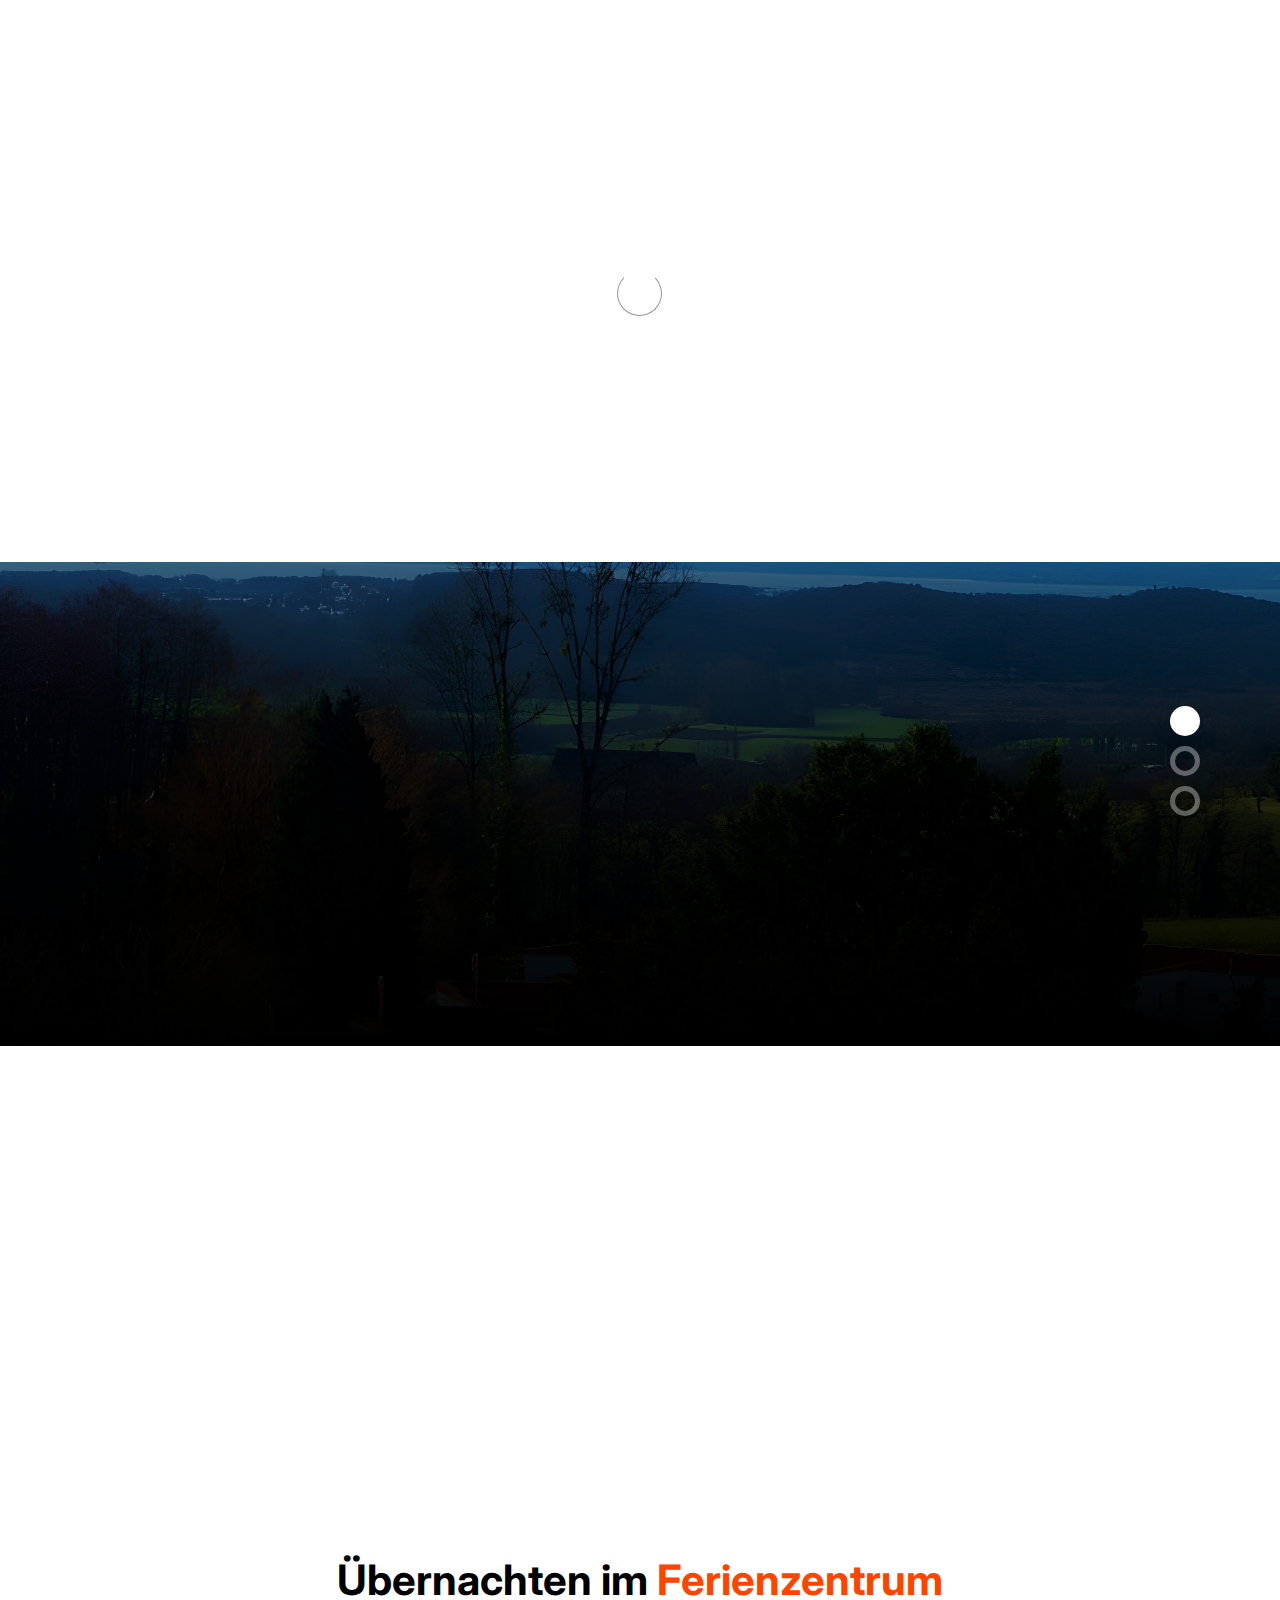
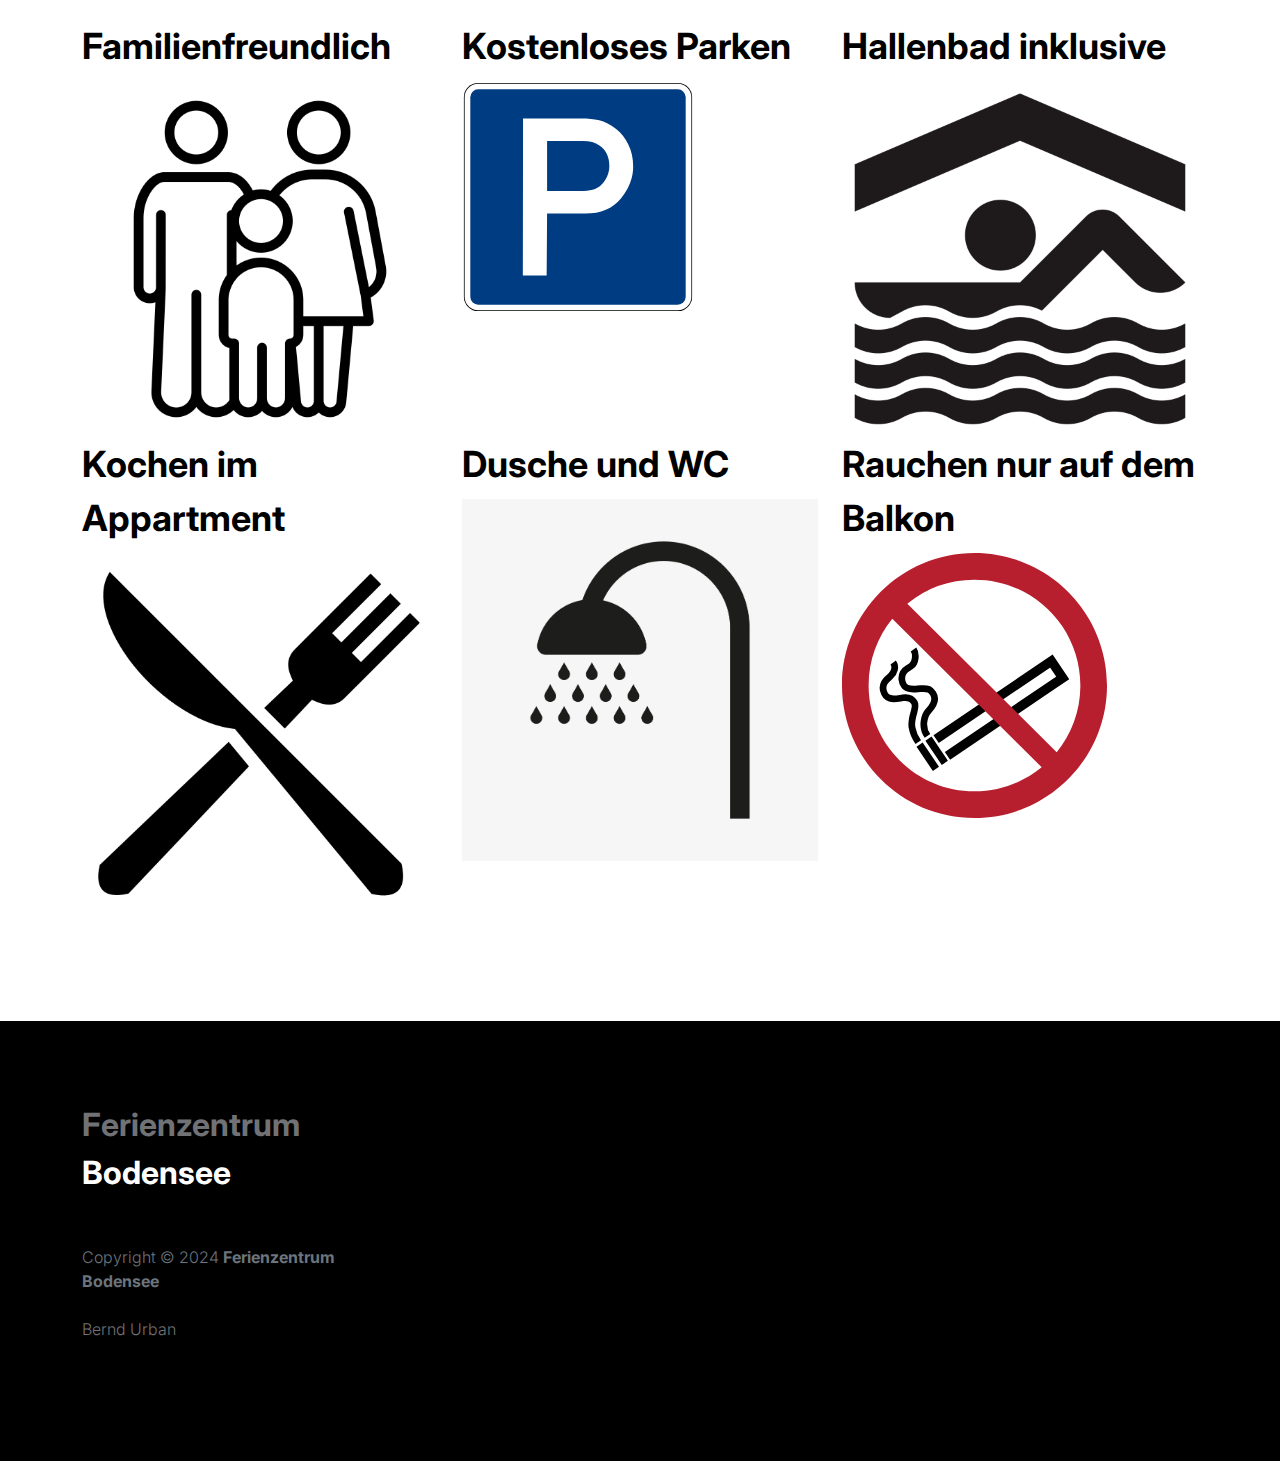
<file: index.html>
<!doctype html>
<html lang="en">
    <head>
        <meta charset="utf-8">
        <meta name="viewport" content="width=device-width, initial-scale=1">
        <meta name="description" content="Webseite des Ferienzentrums am Bodensee">
        <meta name="author" content="B.Sc. Maximilian Jakob Maag">

        <title>Ferienzentrum Bodensee</title>

        <!-- CSS FILES -->
        <link rel="preconnect" href="https://fonts.googleapis.com">

        <link rel="preconnect" href="https://fonts.gstatic.com" crossorigin>

        <link href="https://fonts.googleapis.com/css2?family=Inter:wght@100;300;400;700;900&display=swap" rel="stylesheet">

        <link href="css/bootstrap.min.css" rel="stylesheet">
        <link href="css/bootstrap-icons.css" rel="stylesheet">

        <link rel="stylesheet" href="css/slick.css"/>

        <link href="css/tooplate-little-fashion.css" rel="stylesheet">
<!--

Tooplate 2127 Little Fashion

https://www.tooplate.com/view/2127-little-fashion

-->
    </head>
    
    <body>

        <section class="preloader">
            <div class="spinner">
                <span class="sk-inner-circle"></span>
            </div>
        </section>
    
        <main>

            <nav class="navbar navbar-expand-lg">
                <div class="container">
                    <button class="navbar-toggler" type="button" data-bs-toggle="collapse" data-bs-target="#navbarNav" aria-controls="navbarNav" aria-expanded="false" aria-label="Toggle navigation">
                        <span class="navbar-toggler-icon"></span>
                    </button>

                    <a class="navbar-brand" href="index.html">
                        <strong><span>Ferienzentrum</span> Bodensee</strong>
                    </a>

                    <div class="collapse navbar-collapse" id="navbarNav">
                        <ul class="navbar-nav mx-auto">
                            <li class="nav-item">
                                <a class="nav-link active" href="index.html">Home</a>
                            </li>

                            <li class="nav-item">
                                <a class="nav-link" href="flats.html">Appartments</a>
                            </li>

                            <li class="nav-item">
                                <a class="nav-link" href="env.html">Umgebung</a>
                            </li>

                            <li class="nav-item">
                                <a class="nav-link" href="contact.html">Kontakt</a>
                            </li>

                            <li class="nav-item">
                                <a class="nav-link" href="links.html">Links</a>
                            </li>

                            <li class="nav-item">
                                <a class="nav-link" href="impress.html">Impressum</a>
                            </li>
                        </ul>
                    </div>
            </nav>

            <section class="slick-slideshow">   
                <div class="slick-custom">
                    <img src="images/slideshow/slide1.jpg" class="img-fluid" alt="">

                    <div class="slick-bottom">
                        <div class="container">
                            <div class="row">
                                <div class="col-lg-6 col-10">
                                    <h1 class="slick-title">Super Aussicht</h1>
                                </div>
                            </div>
                        </div>
                    </div>
                </div>
                <div class="slick-custom">
                    <img src="images/slideshow/slide2.jpg" class="img-fluid" alt="">

                    <div class="slick-bottom">
                        <div class="container">
                            <div class="row">
                                <div class="col-lg-6 col-10">
                                    <h1 class="slick-title">Erstklassige Entspannung</h1>
                                </div>
                            </div>
                        </div>
                    </div>
                </div>
                <div class="slick-custom">
                    <img src="images/slideshow/slide3.jpg" class="img-fluid">
                    <div class="slick-bottom">
                        <div class="container">
                            <div class="row">
                                <div class="col-lg-6 col-10">
                                    <h1 class="slick-title">Einladender Außenbereich</h1>
                                </div>
                            </div>
                        </div>
                    </div>
                </div>

            </section>

            <section class="section-padding">
               <div class="container">
                <div class="row">
                    <h2 class="col-12 text-center">
                        <strong>
                            Übernachten im <span>Ferienzentrum</span></strong></h2>
                            <div class="col-sm">
                                <h3>
                                    Familienfreundlich
                                </h3>
                                <img src="images/famil.png" class="img-fluid">
                            </div>
                            
                        <div class="col-sm">
                                <h3>
                                    Kostenloses Parken
                                </h3>
                                <img src="images/parking.svg" class="img-fluid">
                        </div>
                        <div class="col-sm">
                                <h3>
                                    Hallenbad inklusive
                                </h3>
                                <img src="images/hallenbadpng" class="img-fluid">
                        </div>
                        
                </div>
                <div class="row">
                    <div class="col-sm">
                        <h3>
                            Kochen im Appartment
                        </h3>
                        <img src="images/food.png" class="img-fluid">
                    </div>
                    <div class="col-sm">
                        <h3>
                            Dusche und WC
                        </h3>
                        <img src="images/bath.png" class="img-fluid">
                    </div>
                    <div class="col-sm">
                        <h3>
                            Rauchen nur auf dem Balkon
                        </h3>
                        <img src="images/nonsmoke.svg" class="img-fluid">
                    </div>
                </div>
            </div>
        </section>
        </main>

        <footer class="site-footer">
            <div class="container">
                <div class="row">
                    <div class="col-lg-3 col-10 me-auto mb-4">
                        <h4 class="text-white mb-3">
                            <a href="index.html">Ferienzentrum</a> Bodensee</h4>
                        <p class="copyright-text text-muted mt-lg-5 mb-4 mb-lg-0">Copyright © 2024 <strong>Ferienzentrum Bodensee</strong></p>
                        <br>
                        <p class="copyright-text">Bernd Urban</p>
                    </div>
                </div>
            </div>
        </footer>

        <!-- JAVASCRIPT FILES -->
        <script src="js/jquery.min.js"></script>
        <script src="js/bootstrap.bundle.min.js"></script>
        <script src="js/Headroom.js"></script>
        <script src="js/jQuery.headroom.js"></script>
        <script src="js/slick.min.js"></script>
        <script src="js/custom.js"></script>

    </body>
</html>
</file>
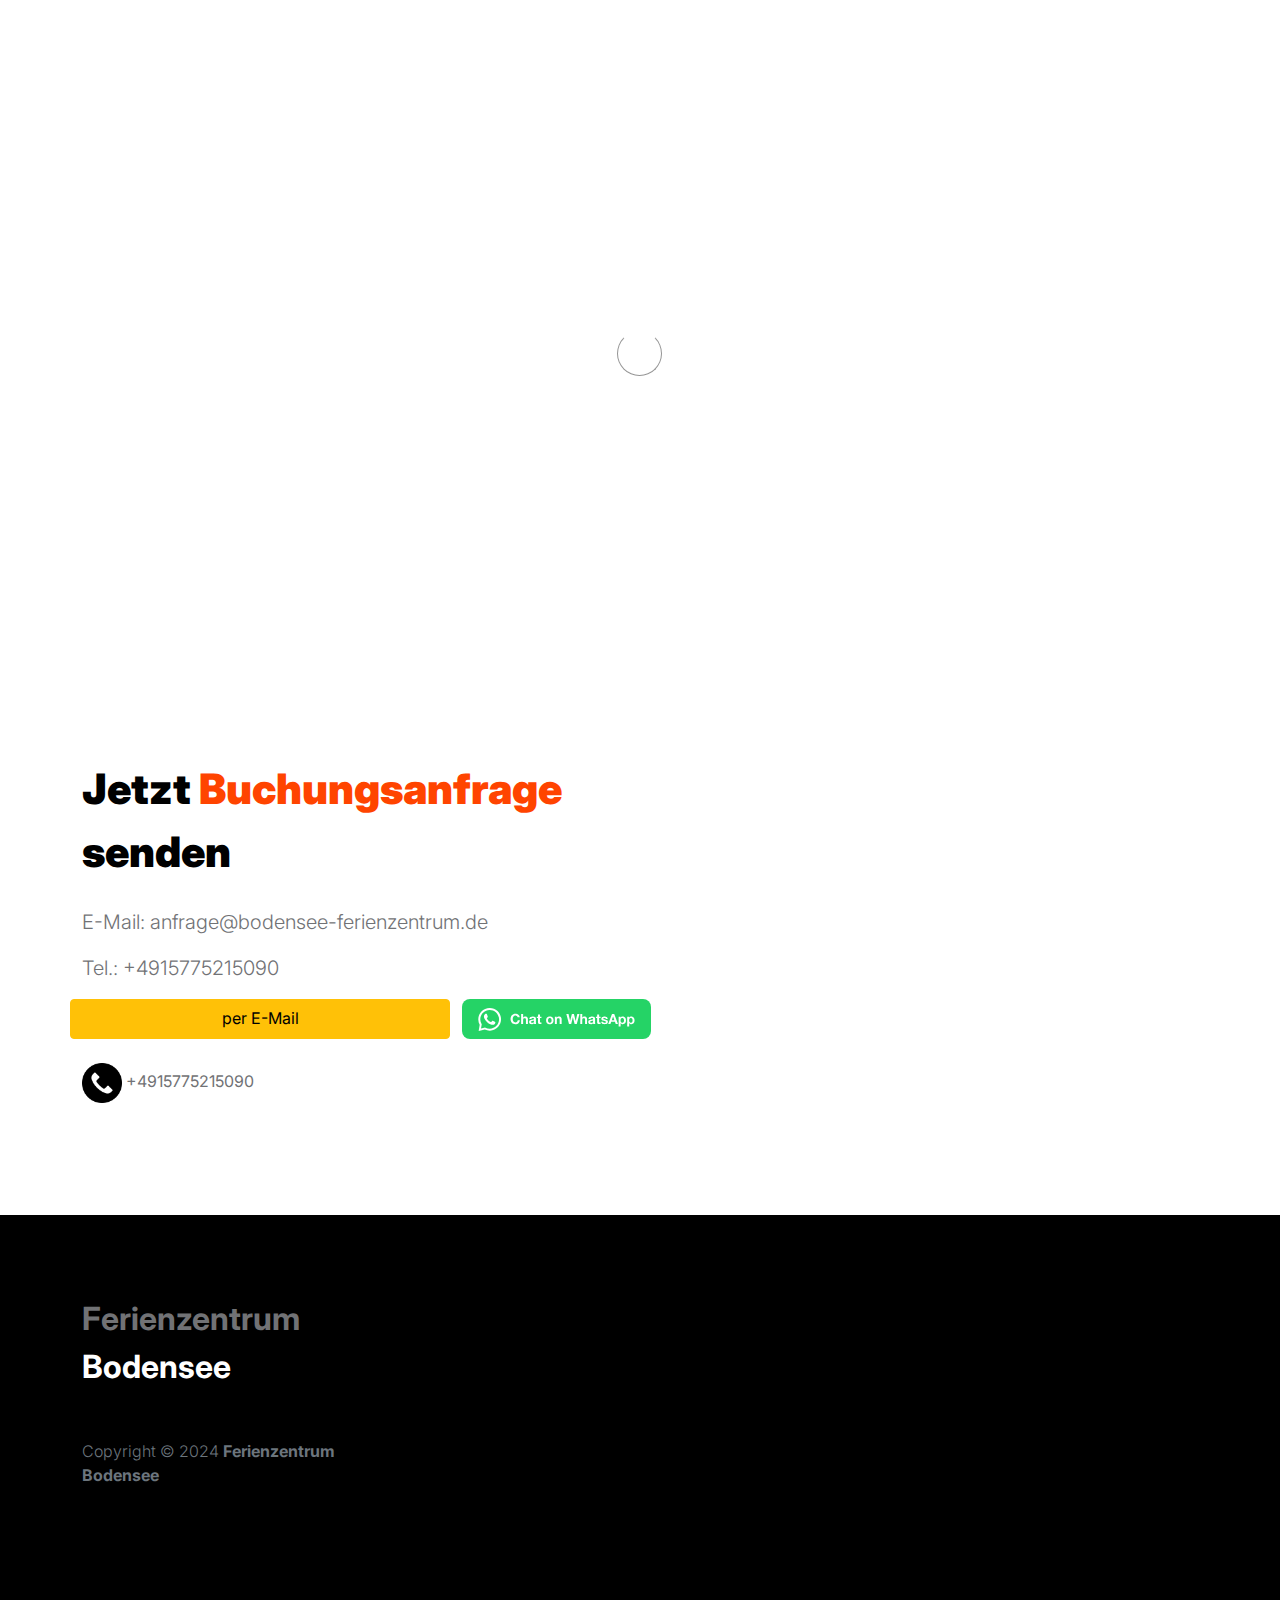
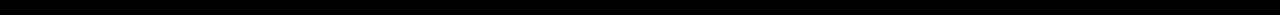
<file: contact.html>
<!doctype html>
<html lang="en">
    <head>
        <meta charset="utf-8">
        <meta name="viewport" content="width=device-width, initial-scale=1">

        <meta name="description" content="Ferienzentrum Bodensee">
        <meta name="author" content="B.Sc. Maximilian Jakob Maag">

        <title>Kontakt zum Ferienzentrum</title>

        <!-- CSS FILES -->
        <link rel="preconnect" href="https://fonts.googleapis.com">

        <link rel="preconnect" href="https://fonts.gstatic.com" crossorigin>

        <link href="https://fonts.googleapis.com/css2?family=Inter:wght@100;300;400;700;900&display=swap" rel="stylesheet">

        <link href="css/bootstrap.min.css" rel="stylesheet">
        <link href="css/bootstrap-icons.css" rel="stylesheet">

        <link rel="stylesheet" href="css/slick.css"/>

        <link href="css/tooplate-little-fashion.css" rel="stylesheet">
        
<!--

Tooplate 2127 Little Fashion

https://www.tooplate.com/view/2127-little-fashion

-->
    </head>
    
    <body>

        <section class="preloader">
            <div class="spinner">
                <span class="sk-inner-circle"></span>
            </div>
        </section>
    
        <main>
            <nav class="navbar navbar-expand-lg">
                <div class="container">
                    <button class="navbar-toggler" type="button" data-bs-toggle="collapse" data-bs-target="#navbarNav" aria-controls="navbarNav" aria-expanded="false" aria-label="Toggle navigation">
                        <span class="navbar-toggler-icon"></span>
                    </button>

                    <a class="navbar-brand" href="index.html">
                        <strong><span>Ferienzentrum</span> Bodensee</strong>
                    </a>

                    <div class="collapse navbar-collapse" id="navbarNav">
                        <ul class="navbar-nav mx-auto">
                            <li class="nav-item">
                                <a class="nav-link" href="index.html">Home</a>
                            </li>

                            <li class="nav-item">
                                <a class="nav-link" href="flats.html">Appartments</a>
                            </li>

                            <li class="nav-item">
                                <a class="nav-link" href="env.html">Umgebung</a>
                            </li>

                            <li class="nav-item">
                                <a class="nav-link active" href="contact.html">Kontakt</a>
                            </li>
                            
                            <li class="nav-item">
                                <a class="nav-link" href="links.html">Links</a>
                            </li>

                            <li class="nav-item">
                                <a class="nav-link" href="impress.html">Impressum</a>
                            </li>
                        </ul>
                    </div>
            </nav>

            <header class="site-header section-padding-img site-header-image">
                <div class="container">
                    <div class="row">
                        <div class="col-lg-10 col-12 header-info">
                            <h1>
                                <span class="d-block text-primary">Ihr Gastgeber</span>
                                <span class="d-block text-dark">Bernd Urban</span>
                                <span class="d-block text-primary">freut sich auf Sie</span>
                            </h1>
                        </div>
                    </div>
                    <div class="row">
                    </div>
                </div>
            </header>

            <section class="contact section-padding">
                <div class="container">
                    <div class="row">
                        <div class="col-lg-6 col-12">
                            <h2 class="mb-4">Jetzt <span>Buchungsanfrage</span> senden</h2>
                        </div>
                        <p>
                            E-Mail: anfrage@bodensee-ferienzentrum.de
                        </p>
                        <p>
                            Tel.: +4915775215090
                        </p>
                    </div>
                    <div class="row">
                        <a href="mailto:anfrage@bodensee-ferienzentrum.de" type="button"
                            class="btn btn-warning col-md-4">
                            per E-Mail
                        </a>
                        <a href="https://wa.me/+4915775215090" aria-label="Per Whatsapp kontakt aufnehmen" 
                        type="button" class="col-md-4">
                            <img src="images/WhatsAppButtonGreenMedium.svg">
                        </a>
                    </div>
                    <br>
                    <div class="row">
                        <a href="tel:+4915775215090">
                            <img width="40" height="40" src="images/phone.png"/> +4915775215090
                        </a>
                    </div>
                </div>
            </section>
        </main>

        <footer class="site-footer">
            <div class="container">
                <div class="row">
                    <div class="col-lg-3 col-10 me-auto mb-4">
                        <h4 class="text-white mb-3"><a href="index.html">Ferienzentrum</a> Bodensee</h4>
                        <p class="copyright-text text-muted mt-lg-5 mb-4 mb-lg-0">Copyright © 2024 <strong>Ferienzentrum Bodensee</strong></p>
                        <br>
                    </div>
                </div>
            </div>
        </footer>

        <!-- JAVASCRIPT FILES -->
        <script src="js/jquery.min.js"></script>
        <script src="js/bootstrap.bundle.min.js"></script>
        <script src="js/Headroom.js"></script>
        <script src="js/jQuery.headroom.js"></script>
        <script src="js/slick.min.js"></script>
        <script src="js/custom.js"></script>
    </body>
</html>
</file>
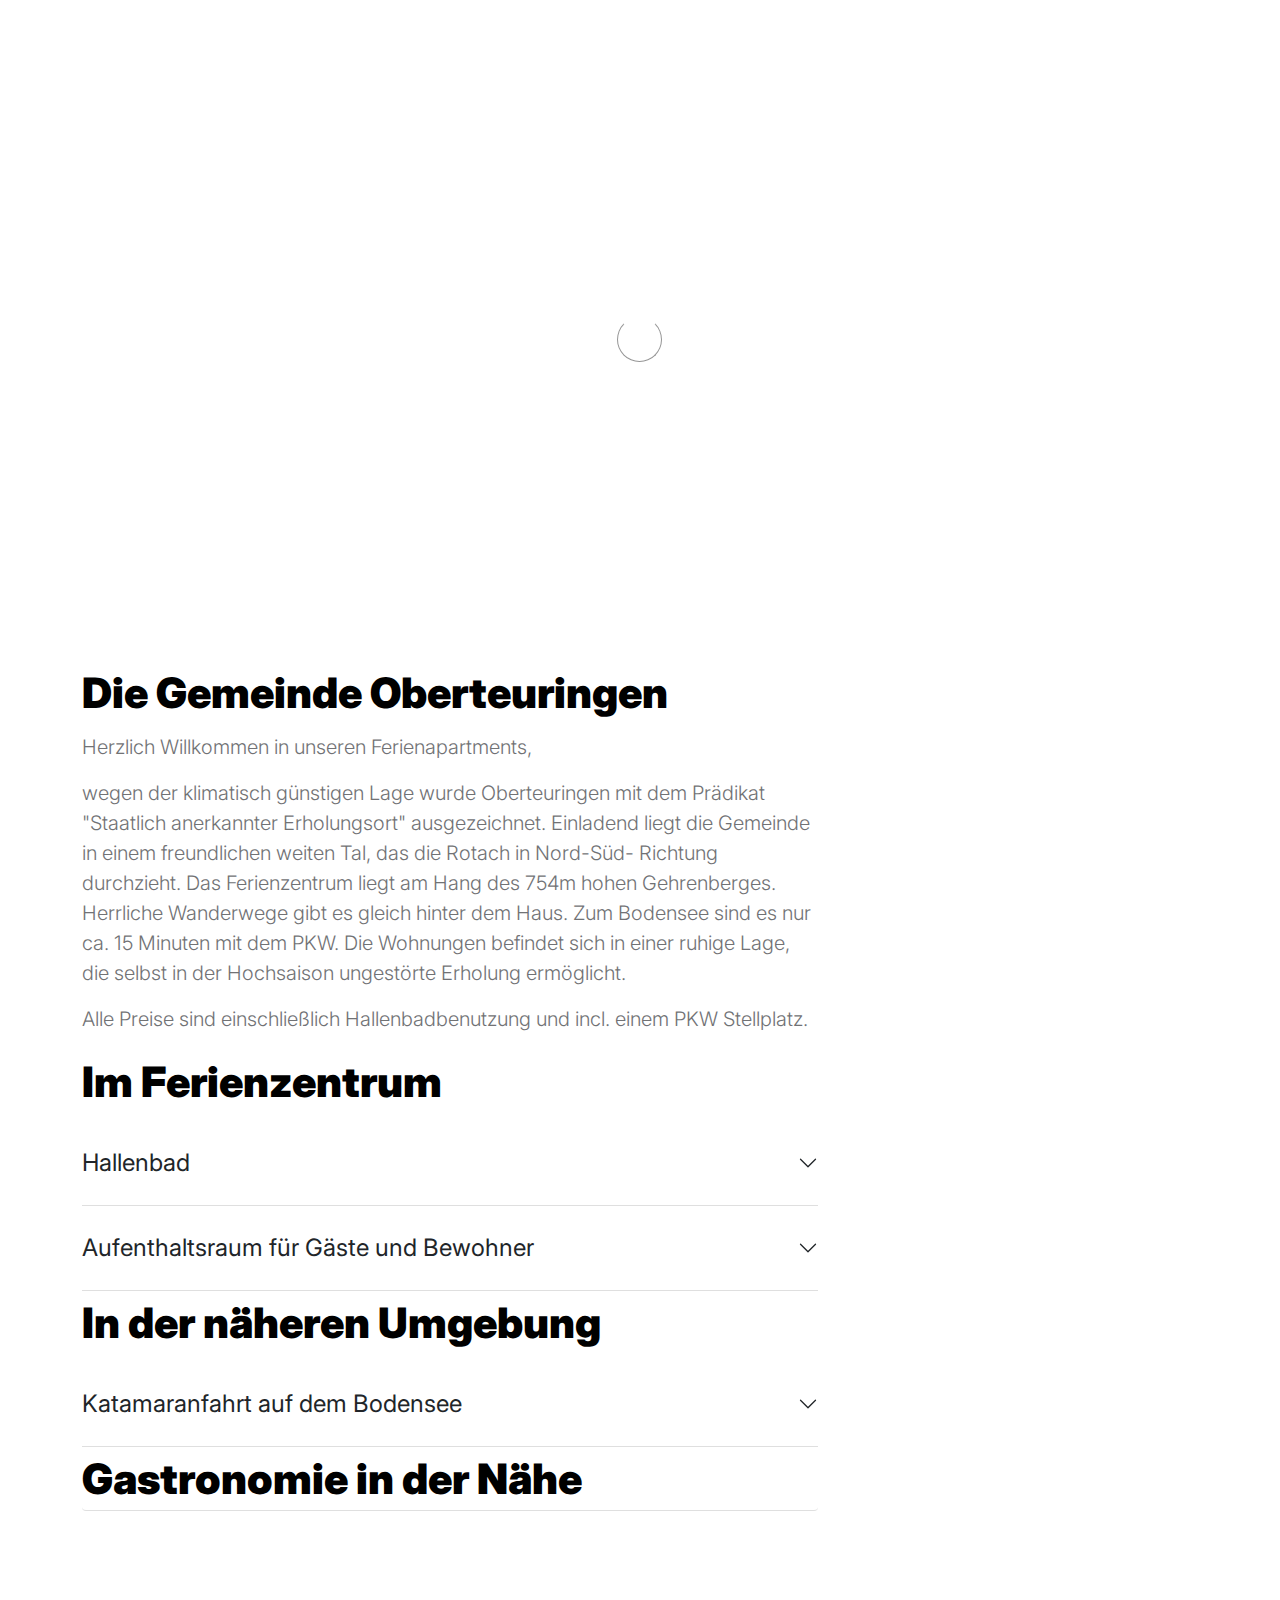
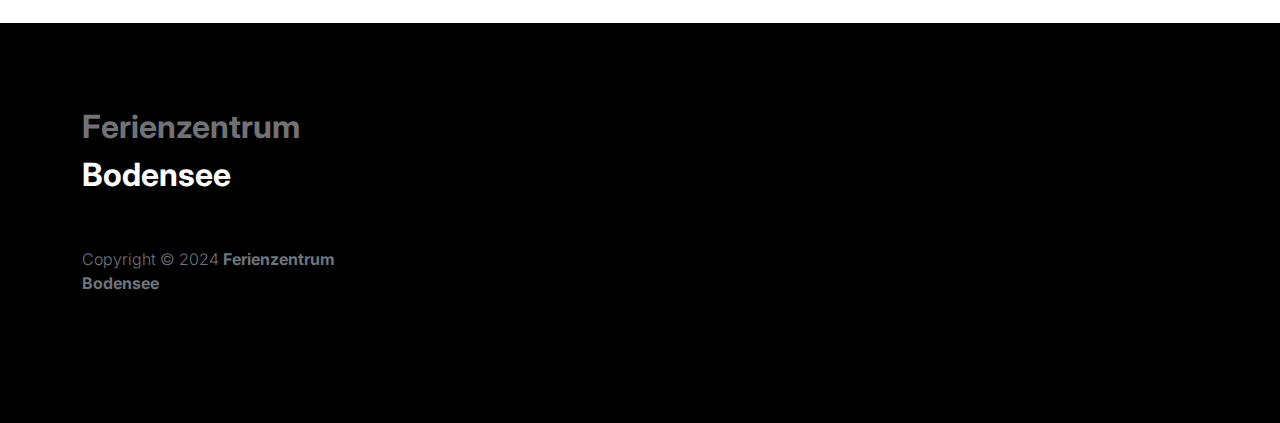
<file: env.html>
<!doctype html>
<html lang="en">
    <head>
        <meta charset="utf-8">
        <meta name="viewport" content="width=device-width, initial-scale=1">

        <meta name="description" content="">
        <meta name="author" content="">

        <title>Ferienzentrum Bodensee - Umgebung</title>

        <!-- CSS FILES -->
        <link rel="preconnect" href="https://fonts.googleapis.com">

        <link rel="preconnect" href="https://fonts.gstatic.com" crossorigin>

        <link href="https://fonts.googleapis.com/css2?family=Inter:wght@100;300;400;700;900&display=swap" rel="stylesheet">

        <link href="css/bootstrap.min.css" rel="stylesheet">
        <link href="css/bootstrap-icons.css" rel="stylesheet">

        <link rel="stylesheet" href="css/slick.css"/>

        <link href="css/tooplate-little-fashion.css" rel="stylesheet">
        
<!--

Tooplate 2127 Little Fashion

https://www.tooplate.com/view/2127-little-fashion

-->
    </head>
    
    <body>

        <section class="preloader">
            <div class="spinner">
                <span class="sk-inner-circle"></span>
            </div>
        </section>
    
        <main>

            <nav class="navbar navbar-expand-lg">
                <div class="container">
                    <button class="navbar-toggler" type="button" data-bs-toggle="collapse" data-bs-target="#navbarNav" aria-controls="navbarNav" aria-expanded="false" aria-label="Toggle navigation">
                        <span class="navbar-toggler-icon"></span>
                    </button>

                    <a class="navbar-brand" href="index.html">
                        <strong><span>Ferienzentrum</span> Bodensee</strong>
                    </a>

                    <div class="collapse navbar-collapse" id="navbarNav">
                        <ul class="navbar-nav mx-auto">
                            <li class="nav-item">
                                <a class="nav-link" href="index.html">Home</a>
                            </li>

                            <li class="nav-item">
                                <a class="nav-link" href="flats.html">Appartments</a>
                            </li>

                            <li class="nav-item">
                                <a class="nav-link active" href="env.html">Umgebung</a>
                            </li>

                            <li class="nav-item">
                                <a class="nav-link" href="contact.html">Kontakt</a>
                            </li>

                            <li class="nav-item">
                                <a class="nav-link" href="links.html">Links</a>
                            </li>

                            <li class="nav-item">
                                <a class="nav-link" href="impress.html">Impressum</a>
                            </li>
                        </ul>
                    </div>
            </nav>

            <header class="site-header section-padding d-flex justify-content-center align-items-center">
                <div class="container">
                    <div class="row">
                        <div class="col-lg-10 col-12">
                            <h1>
                                <span class="d-block text-primary">Aktivitäten und Ausflugsziele</span>
                                <span class="d-block text-dark">in der Umgebung</span>
                            </h1>
                        </div>
                    </div>
                </div>
            </header>

            <section class="faq section-padding">
                <div class="container">
                    <div class="row">
                        
                        <div class="col-lg-8 col-12">
                            <h2>Die Gemeinde Oberteuringen</h2>

                            <p class="large-paragraph">
                                Herzlich Willkommen in unseren Ferienapartments,
                            </p>
                            <p class="large-paragraph">
                                wegen der klimatisch günstigen Lage wurde Oberteuringen mit dem Prädikat "Staatlich anerkannter Erholungsort" ausgezeichnet.
                                Einladend liegt die Gemeinde in einem freundlichen weiten Tal, das die Rotach in Nord-Süd- Richtung durchzieht. Das Ferienzentrum liegt am Hang des 754m hohen Gehrenberges.
                                Herrliche Wanderwege gibt es gleich hinter dem Haus.
                                Zum Bodensee sind es nur ca. 15 Minuten mit dem PKW.
                                Die Wohnungen befindet sich in einer ruhige Lage, die selbst in der Hochsaison ungestörte Erholung ermöglicht.
                            </p>
                            <p class="large-paragraph">
                                Alle Preise sind einschließlich Hallenbadbenutzung und incl. einem PKW Stellplatz.
                            </p>

                            <h2>Im Ferienzentrum</h2>

                            <div class="accordion" id="accordionGeneral">
                                <div class="accordion-item">
                                    <h3 class="accordion-header" id="headingOne">
                                        <button class="accordion-button collapsed" type="button" data-bs-toggle="collapse" data-bs-target="#accordionGeneralOne" aria-expanded="true" aria-controls="accordionGeneralOne">
                                        Hallenbad
                                        </button>
                                    </h3>

                                    <div id="accordionGeneralOne" class="accordion-collapse collapse" aria-labelledby="headingOne" data-bs-parent="#accordionGeneral">

                                        <div class="accordion-body">
                                            <p class="large-paragraph"><strong>Hallenbad</strong> Das Hallenbad kann gerne genutzt werden und lädt alle Gäste ein.</p>
                                            <img src="images/env/b1.jpg">
                                            <p class="large-paragraph">
                                                Das exklusiv für Hausbewohner nutzbare, großzügige Hallenbad mit
                                                ca. 14 x 7m Beckengröße ist täglich geöffnet. Es hat eine moderne Überflutungsanlage und Wasseraufbereitung.
                                            </p>
                                            <img src="images/env/b2.jpg">
                                            <p class="large-paragraph">
                                                Das Hallenbad ist zweiseitig
                                                verglast, lichtdurchflutet, mit schöner Sicht in die eigene Parkanlage.
                                                Die Umkleiden und Duschen sind 2018 frisch renoviert worden.
                                                Die Benutzung ist für Feriengäste kostenlos.
                                            </p>
                                            <img src="images/env/b3.jpg">
                                        </div>
                                    </div>
                                </div>

                                <div class="accordion-item">
                                    <h3 class="accordion-header" id="headingOne">
                                        <button class="accordion-button collapsed" type="button" data-bs-toggle="collapse" data-bs-target="#accordionGeneralTwo" aria-expanded="true" aria-controls="accordionGeneralOne">
                                        Aufenthaltsraum für Gäste und Bewohner
                                        </button>
                                    </h3>

                                    <div id="accordionGeneralTwo" class="accordion-collapse collapse" aria-labelledby="headingOne" data-bs-parent="#accordionGeneral">
                                        <div class="accordion-body">
                                            <p class="large-paragraph">
                                                <strong>Aufenthaltsraum</strong> für alle Hausbewohner und Feriengäste.
                                                Spielzeiten von 10-12 Uhr und von 14 - 20 Uhr.
                                            </p>
                                            <img src="images/env/bill.jpg">
                                            <p class="large-paragraph">
                                                Billiardtisch 9ft
                                            </p>
                                            <img src="images/env/air.jpg">
                                            <p class="large-paragraph">
                                                Airhockeytisch
                                            </p>
                                        </div>
                                    </div>
                                </div>
                                
                                <h2>In der näheren Umgebung</h2>

                                <div class="accordion-item">
                                    <h2 class="accordion-header" id="headingThree">
                                        <button class="accordion-button collapsed" type="button" data-bs-toggle="collapse" data-bs-target="#accordionGeneralThree" aria-expanded="false" aria-controls="accordionGeneralThree">
                                        Katamaranfahrt auf dem Bodensee
                                        </button>
                                    </h2>

                                    <div id="accordionGeneralThree" class="accordion-collapse collapse" aria-labelledby="headingThree" data-bs-parent="#accordionGeneral">
                                        <div class="accordion-body">
                                            <p class="large-paragraph">
                                                Mit dem Katamaran lässt sich der Bodensee auf eine aufregende Art überqueren.
                                                Er verbindet Friedrichshafen und Konstanz.
                                            </p>
                                        </div>
                                    </div>
                                </div>

                                <div class="accordion-item">
                                    <div class="accordion-header">
                                        <h2 class="accordion-header" id="headingFour">
                                            Gastronomie in der Nähe
                                        </h2>
                                    </div>
                                    <div class="accordion-collapse collapse">
                                        <div class="accordion-body">
                                            <p class="large-paragraph">
                                                Um Das Ferienzentrum findet sich eine Reihe an hochklassigen Gastronomien.
                                                Die gute und bürgerliche Küche umfasst Angebote für gehobene und preisbewusste Ansprüche.
                                            </p>
                                            <h3>
                                                Die Linde
                                            </h3>
                                            <p class="large-paragraph">
                                                Die Linde ist ein Gasthaus in der Gemeinde Hepbach. Es handelt sich um ein Hotelgewerbe mit Restaurant.
                                                Es handelt sich um die gehobenere Küche der Region. Weitere Informationen finden Sie auf der <a href="https://www.linde-hepbach.de/">Webseite</a> des Betreibers.
                                            </p>
                                            <h3>
                                                Gasthaus Zweifel
                                            </h3>
                                            <p class="large-paragraph">
                                                Das Gasthaus Zweifel befindet sich direkt in Oberteuringen und ist fußläufig zu erreichen.
                                                Das Gasthaus Zweifel überzeugt durch seine regionale und preiswerte Küche. Weitere Informationen finden Sie auf
                                                <a href="https://www.tripadvisor.de/Restaurant_Review-g10396587-d25407450-Reviews-Gasthaus_Zweifel-Oberteuringen_Baden_Wurttemberg.html">tripadvisor.de</a>.
                                            </p>
                                        </div>
                                    </div>
                                </div>

                            </div>
                        </div>
                    </div>
                </div>
            </section>
        </main>

        <footer class="site-footer">
            <div class="container">
                <div class="row">
                    <div class="col-lg-3 col-10 me-auto mb-4">
                        <h4 class="text-white mb-3"><a href="index.html">Ferienzentrum</a> Bodensee</h4>
                        <p class="copyright-text text-muted mt-lg-5 mb-4 mb-lg-0">Copyright © 2024 <strong>Ferienzentrum Bodensee</strong></p>
                        <br>
                    </div>
                </div>
            </div>
        </footer>

        <!-- JAVASCRIPT FILES -->
        <script src="js/jquery.min.js"></script>
        <script src="js/bootstrap.bundle.min.js"></script>
        <script src="js/Headroom.js"></script>
        <script src="js/jQuery.headroom.js"></script>
        <script src="js/slick.min.js"></script>
        <script src="js/custom.js"></script>

    </body>
</html>
</file>
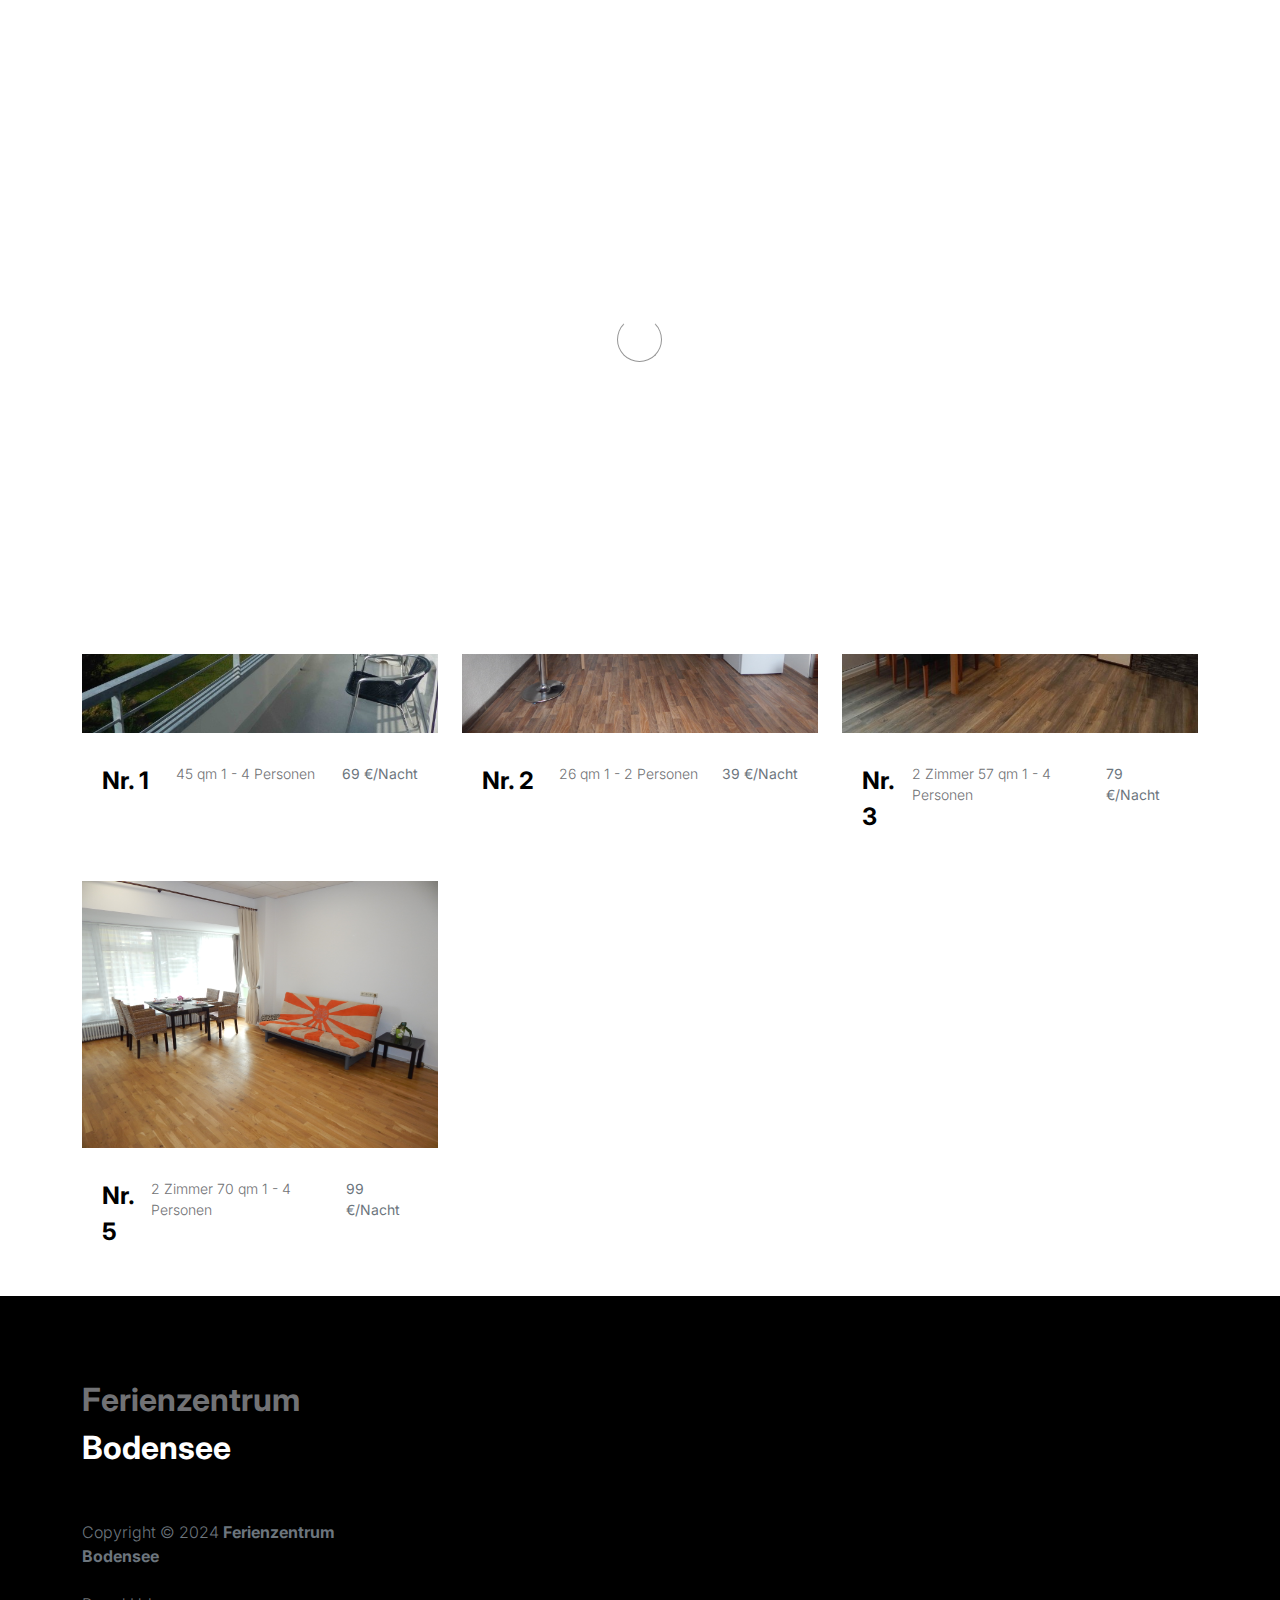
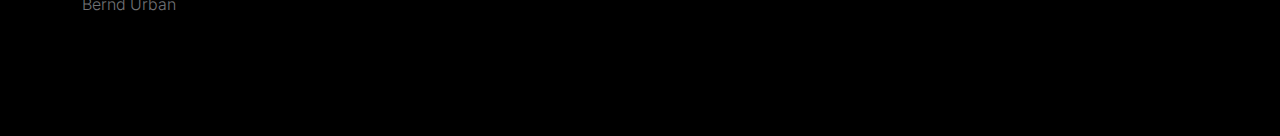
<file: flats.html>
<!doctype html>
<html lang="de">
    <head>
        <meta charset="utf-8">
        <meta name="viewport" content="width=device-width, initial-scale=0.8">

        <meta name="description" content="">
        <meta name="author" content="">

        <title>Ferienzentrum Bodensee - Appartments</title>

        <!-- CSS FILES -->
        <link rel="preconnect" href="https://fonts.googleapis.com">

        <link rel="preconnect" href="https://fonts.gstatic.com" crossorigin>

        <link href="https://fonts.googleapis.com/css2?family=Inter:wght@100;300;400;700;900&display=swap" rel="stylesheet">

        <link href="css/bootstrap.min.css" rel="stylesheet">
        <link href="css/bootstrap-icons.css" rel="stylesheet">

        <link rel="stylesheet" href="css/slick.css"/>

        <link href="css/tooplate-little-fashion.css" rel="stylesheet">

        <link rel="stylesheet" href="css/modal.css">
<!--

https://www.tooplate.com/view/2127-little-fashion

-->
    </head>
    
    <body>

        <section class="preloader">
            <div class="spinner">
                <span class="sk-inner-circle"></span>
            </div>
        </section>
    
        <main id="anchorpoint">

            <nav id="navbar-overview-page" class="navbar navbar-expand-lg">
                <div class="container">
                    <button class="navbar-toggler" type="button" data-bs-toggle="collapse" data-bs-target="#navbarNav" aria-controls="navbarNav" aria-expanded="false" aria-label="Toggle navigation">
                        <span class="navbar-toggler-icon"></span>
                    </button>

                    <a class="navbar-brand" href="index.html">
                        <strong><span>Ferienzentrum</span> Bodensee</strong>
                    </a>

                    <div class="collapse navbar-collapse" id="navbarNav">
                        <ul class="navbar-nav mx-auto">
                            <li class="nav-item">
                                <a class="nav-link" href="index.html">Home</a>
                            </li>

                            <li class="nav-item">
                                <a class="nav-link active" href="flats.html">Appartments</a>
                            </li>

                            <li class="nav-item">
                                <a class="nav-link" href="env.html">Umgebung</a>
                            </li>

                            <li class="nav-item">
                                <a class="nav-link" href="contact.html">Kontakt</a>
                            </li>

                            <li class="nav-item">
                                <a class="nav-link" href="links.html">Links</a>
                            </li>

                            <li class="nav-item">
                                <a class="nav-link" href="impress.html">Impressum</a>
                            </li>
                        </ul>
                    </div>
                </div>
            </nav>

            <header class="site-header section-padding d-flex justify-content-center align-items-center">
                <div class="container">
                    <div class="row">
                        <div class="col-lg-10 col-12">
                            <h1>
                                <span class="text-primary">Unsere</span> Appartments
                            </h1>
                        </div>
                    </div>
                </div>
            </header>

            <section  class="products">
                <div class="container">
                    <h2>
                        Mindestmietdauer 7 Nächte
                    </h2>
                    <div id="flatlist" class="row">
                        
                    </div>
                </div>
            </section>

        </main>

        <footer class="site-footer">
            <div class="container">
                <div class="row">
                    <div class="col-lg-3 col-10 me-auto mb-4">
                        <h4 class="text-white mb-3">
                            <a href="index.html">Ferienzentrum</a> Bodensee</h4>
                        <p class="copyright-text text-muted mt-lg-5 mb-4 mb-lg-0">Copyright © 2024 <strong>Ferienzentrum Bodensee</strong></p>
                        <br>
                        <p class="copyright-text">Bernd Urban</p>
                    </div>
                </div>
            </div>
        </footer>

        <!-- JAVASCRIPT FILES -->
        <script src="js/jquery.min.js"></script>
        <script src="js/bootstrap.bundle.min.js"></script>
        <script src="js/Headroom.js"></script>
        <script src="js/jQuery.headroom.js"></script>
        <script src="js/slick.min.js"></script>
        <script src="js/custom.js"></script>
        <script src="js/flatservice.js"></script>
        <script src="js/modal.js"></script>
    </body>
</html>
</file>
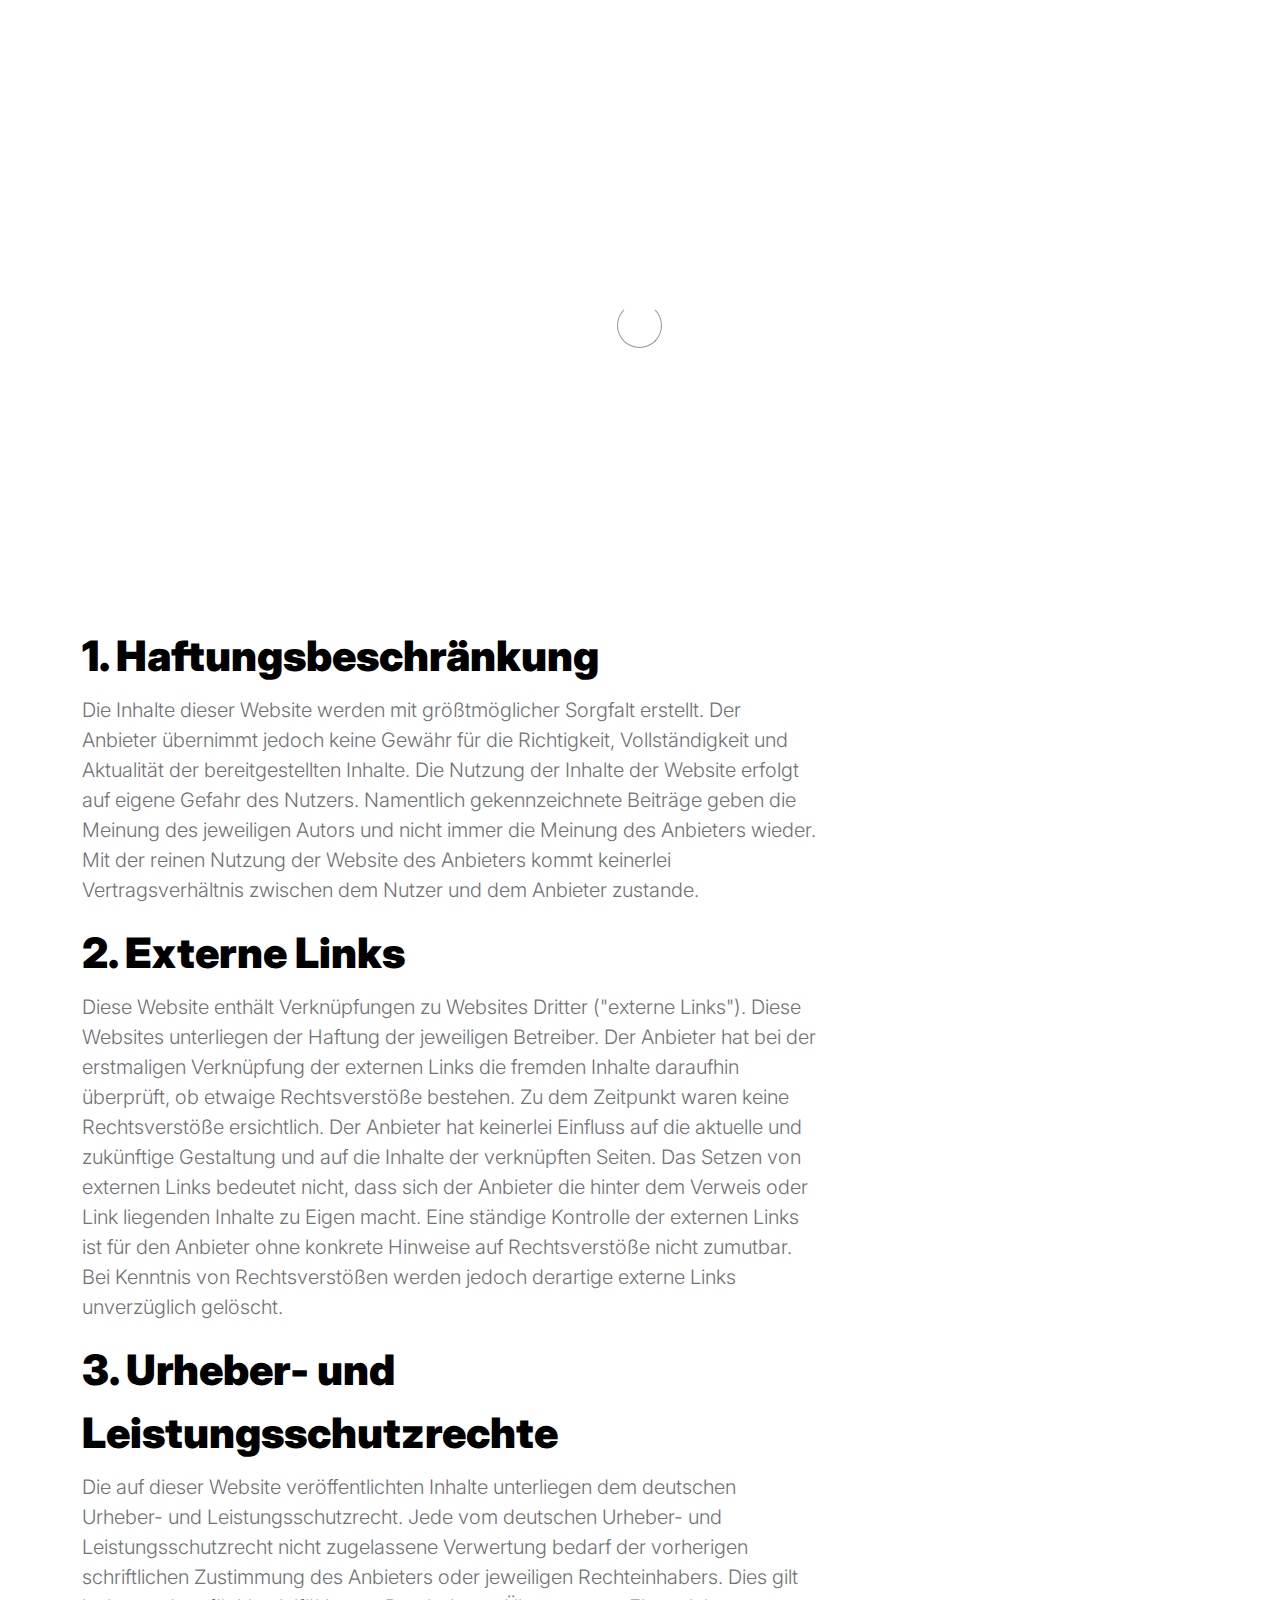
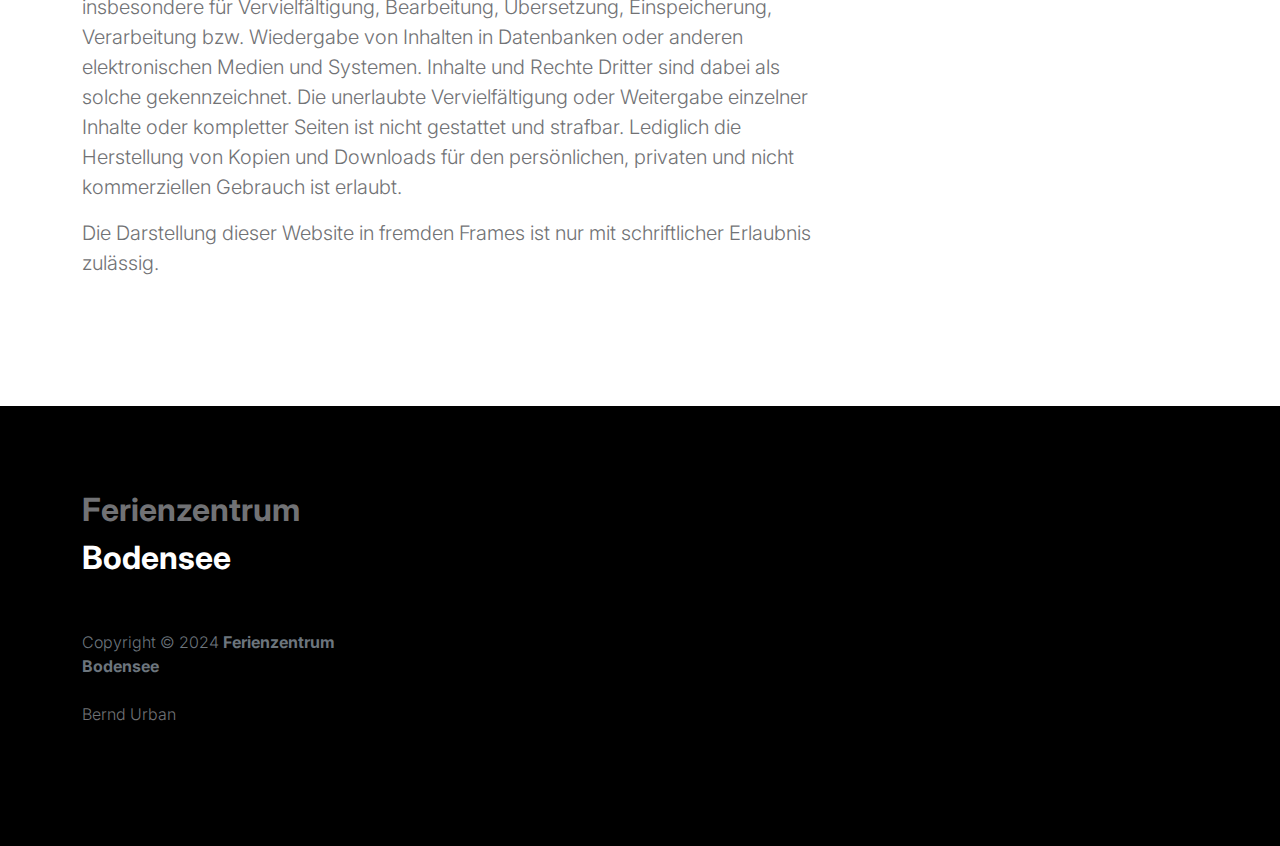
<file: impress.html>
<!doctype html>
<html lang="en">
    <head>
        <meta charset="utf-8">
        <meta name="viewport" content="width=device-width, initial-scale=1">

        <meta name="description" content="">
        <meta name="author" content="">

        <title>Tooplate's Little Fashion - FAQs Page</title>

        <!-- CSS FILES -->
        <link rel="preconnect" href="https://fonts.googleapis.com">

        <link rel="preconnect" href="https://fonts.gstatic.com" crossorigin>

        <link href="https://fonts.googleapis.com/css2?family=Inter:wght@100;300;400;700;900&display=swap" rel="stylesheet">

        <link href="css/bootstrap.min.css" rel="stylesheet">
        <link href="css/bootstrap-icons.css" rel="stylesheet">

        <link rel="stylesheet" href="css/slick.css"/>

        <link href="css/tooplate-little-fashion.css" rel="stylesheet">
        
<!--

Tooplate 2127 Little Fashion

https://www.tooplate.com/view/2127-little-fashion

-->
    </head>
    
    <body>

        <section class="preloader">
            <div class="spinner">
                <span class="sk-inner-circle"></span>
            </div>
        </section>
    
        <main>

            <nav class="navbar navbar-expand-lg">
                <div class="container">
                    <button class="navbar-toggler" type="button" data-bs-toggle="collapse" data-bs-target="#navbarNav" aria-controls="navbarNav" aria-expanded="false" aria-label="Toggle navigation">
                        <span class="navbar-toggler-icon"></span>
                    </button>

                    <a class="navbar-brand" href="index.html">
                        <strong><span>Ferienzentrum</span> Bodensee</strong>
                    </a>

                    <div class="collapse navbar-collapse" id="navbarNav">
                        <ul class="navbar-nav mx-auto">
                            <li class="nav-item">
                                <a class="nav-link" href="index.html">Home</a>
                            </li>

                            <li class="nav-item">
                                <a class="nav-link" href="flats.html">Appartments</a>
                            </li>

                            <li class="nav-item">
                                <a class="nav-link" href="env.html">Umgebung</a>
                            </li>

                            <li class="nav-item">
                                <a class="nav-link" href="contact.html">Kontakt</a>
                            </li>

                            <li class="nav-item">
                                <a class="nav-link" href="links.html">Links</a>
                            </li>

                            <li class="nav-item">
                                <a class="nav-link active" href="impress.html">Impressum</a>
                            </li>
                        </ul>
                    </div>
            </nav>

            <header class="site-header section-padding d-flex justify-content-center align-items-center">
                <div class="container">
                    <div class="row">

                        <div class="col-lg-10 col-12">
                            <h1>
                                <span class="d-block text-primary">Impressum</span>
                            </h1>
                        </div>
                    </div>
                </div>
            </header>

            <section class="faq section-padding">
                <div class="container">
                    <div class="row">
                        
                        <div class="col-lg-8 col-12">
                            <h2>Kontakt</h2>

                            <p>
                                B. Urban
                                Panoramastraße 71
                                88094 Oberteuringen
                            </p>

                            <h2>
                                1. Haftungsbeschränkung
                            </h2>
                            <p>
                                Die Inhalte dieser Website werden mit größtmöglicher Sorgfalt erstellt. Der Anbieter übernimmt jedoch keine Gewähr für die Richtigkeit, Vollständigkeit und Aktualität der bereitgestellten Inhalte. Die Nutzung der Inhalte der Website erfolgt auf eigene Gefahr des Nutzers. Namentlich gekennzeichnete Beiträge geben die Meinung des jeweiligen Autors und nicht immer die Meinung des Anbieters wieder. Mit der reinen Nutzung der Website des Anbieters kommt keinerlei Vertragsverhältnis zwischen dem Nutzer und dem Anbieter zustande.
                            </p>
                            <h2>
                                2. Externe Links
                            </h2>
                            <p>
                                Diese Website enthält Verknüpfungen zu Websites Dritter ("externe Links"). Diese Websites unterliegen der Haftung der jeweiligen Betreiber. Der Anbieter hat bei der erstmaligen Verknüpfung der externen Links die fremden Inhalte daraufhin überprüft, ob etwaige Rechtsverstöße bestehen. Zu dem Zeitpunkt waren keine Rechtsverstöße ersichtlich. Der Anbieter hat keinerlei Einfluss auf die aktuelle und zukünftige Gestaltung und auf die Inhalte der verknüpften Seiten. Das Setzen von externen Links bedeutet nicht, dass sich der Anbieter die hinter dem Verweis oder Link liegenden Inhalte zu Eigen macht. Eine ständige Kontrolle der externen Links ist für den Anbieter ohne konkrete Hinweise auf Rechtsverstöße nicht zumutbar. Bei Kenntnis von Rechtsverstößen werden jedoch derartige externe Links unverzüglich gelöscht.
                            </p>
                            <h2>
                                3. Urheber- und Leistungsschutzrechte
                            </h2>
                            <p>
                                Die auf dieser Website veröffentlichten Inhalte unterliegen dem deutschen Urheber- und Leistungsschutzrecht. Jede vom deutschen Urheber- und Leistungsschutzrecht nicht zugelassene Verwertung bedarf der vorherigen schriftlichen Zustimmung des Anbieters oder jeweiligen Rechteinhabers. Dies gilt insbesondere für Vervielfältigung, Bearbeitung, Übersetzung, Einspeicherung, Verarbeitung bzw. Wiedergabe von Inhalten in Datenbanken oder anderen elektronischen Medien und Systemen. Inhalte und Rechte Dritter sind dabei als solche gekennzeichnet. Die unerlaubte Vervielfältigung oder Weitergabe einzelner Inhalte oder kompletter Seiten ist nicht gestattet und strafbar. Lediglich die Herstellung von Kopien und Downloads für den persönlichen, privaten und nicht kommerziellen Gebrauch ist erlaubt.
                            </p>
                            <p>
                                Die Darstellung dieser Website in fremden Frames ist nur mit schriftlicher Erlaubnis zulässig.
                            </p>
                    </div>
                </div>
            </section>
        </main>
        <footer class="site-footer">
            <div class="container">
                <div class="row">
                    <div class="col-lg-3 col-10 me-auto mb-4">
                        <h4 class="text-white mb-3">
                            <a href="index.html">Ferienzentrum</a> Bodensee</h4>
                        <p class="copyright-text text-muted mt-lg-5 mb-4 mb-lg-0">Copyright © 2024 <strong>Ferienzentrum Bodensee</strong></p>
                        <br>
                        <p class="copyright-text">Bernd Urban</p>
                    </div>
                </div>
            </div>
        </footer>
       
        <!-- JAVASCRIPT FILES -->
        <script src="js/jquery.min.js"></script>
        <script src="js/bootstrap.bundle.min.js"></script>
        <script src="js/Headroom.js"></script>
        <script src="js/jQuery.headroom.js"></script>
        <script src="js/slick.min.js"></script>
        <script src="js/custom.js"></script>

    </body>
</html>
</file>
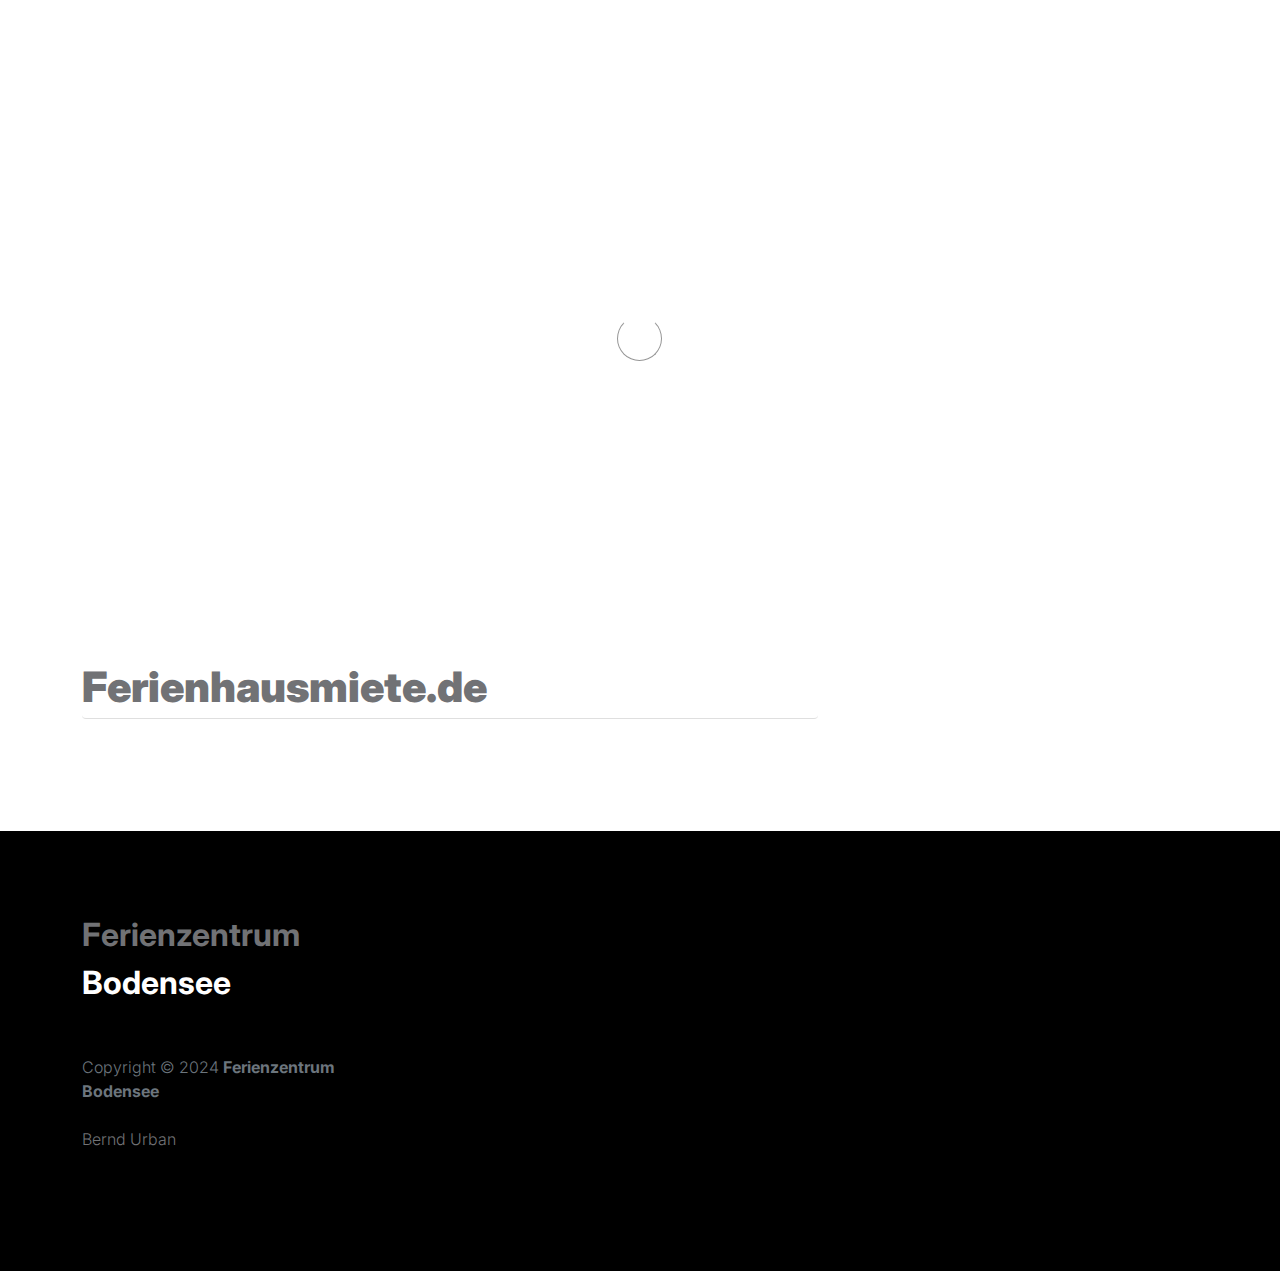
<file: links.html>
<!doctype html>
<html lang="en">
    <head>
        <meta charset="utf-8">
        <meta name="viewport" content="width=device-width, initial-scale=1">

        <meta name="description" content="">
        <meta name="author" content="">

        <title>Tooplate's Little Fashion - FAQs Page</title>

        <!-- CSS FILES -->
        <link rel="preconnect" href="https://fonts.googleapis.com">

        <link rel="preconnect" href="https://fonts.gstatic.com" crossorigin>

        <link href="https://fonts.googleapis.com/css2?family=Inter:wght@100;300;400;700;900&display=swap" rel="stylesheet">

        <link href="css/bootstrap.min.css" rel="stylesheet">
        <link href="css/bootstrap-icons.css" rel="stylesheet">

        <link rel="stylesheet" href="css/slick.css"/>

        <link href="css/tooplate-little-fashion.css" rel="stylesheet">
        
<!--

Tooplate 2127 Little Fashion

https://www.tooplate.com/view/2127-little-fashion

-->
    </head>
    
    <body>

        <section class="preloader">
            <div class="spinner">
                <span class="sk-inner-circle"></span>
            </div>
        </section>
    
        <main>

            <nav class="navbar navbar-expand-lg">
                <div class="container">
                    <button class="navbar-toggler" type="button" data-bs-toggle="collapse" data-bs-target="#navbarNav" aria-controls="navbarNav" aria-expanded="false" aria-label="Toggle navigation">
                        <span class="navbar-toggler-icon"></span>
                    </button>

                    <a class="navbar-brand" href="index.html">
                        <strong><span>Ferienzentrum</span> Bodensee</strong>
                    </a>

                    <div class="collapse navbar-collapse" id="navbarNav">
                        <ul class="navbar-nav mx-auto">
                            <li class="nav-item">
                                <a class="nav-link" href="index.html">Home</a>
                            </li>

                            <li class="nav-item">
                                <a class="nav-link" href="flats.html">Appartments</a>
                            </li>

                            <li class="nav-item">
                                <a class="nav-link" href="Umgebung.html">Umgebung</a>
                            </li>

                            <li class="nav-item">
                                <a class="nav-link" href="contact.html">Kontakt</a>
                            </li>

                            <li class="nav-item">
                                <a class="nav-link active" href="links.html">Links</a>
                            </li>

                            <li class="nav-item">
                                <a class="nav-link" href="impress.html">Impressum</a>
                            </li>
                        </ul>
                    </div>
            </nav>

            <header class="site-header section-padding d-flex justify-content-center align-items-center">
                <div class="container">
                    <div class="row">

                        <div class="col-lg-10 col-12">
                            <h1>
                                <span class="d-block text-primary">Unsere</span> Partner
                            </h1>
                        </div>
                    </div>
                </div>
            </header>

            <section class="faq section-padding">
                <div class="container">
                    <div class="row">
                        
                        <div class="col-lg-8 col-12">
                            <h2>Das könnte Ihnen auch gefallen</h2>

                            <div class="accordion" id="accordionGeneral">
                                <div class="accordion-item">
                                    <h2 class="accordion-header" id="headingOne">
                                        <a href="https://www.ferienhausmiete.de/">Ferienhausmiete.de</a>
                                    </h2>
                                </div>
                            </div>
                    </div>
                </div>
            </section>
        </main>
        <footer class="site-footer">
            <div class="container">
                <div class="row">
                    <div class="col-lg-3 col-10 me-auto mb-4">
                        <h4 class="text-white mb-3">
                            <a href="index.html">Ferienzentrum</a> Bodensee</h4>
                        <p class="copyright-text text-muted mt-lg-5 mb-4 mb-lg-0">Copyright © 2024 <strong>Ferienzentrum Bodensee</strong></p>
                        <br>
                        <p class="copyright-text">Bernd Urban</p>
                    </div>
                </div>
            </div>
        </footer>
       
        <!-- JAVASCRIPT FILES -->
        <script src="js/jquery.min.js"></script>
        <script src="js/bootstrap.bundle.min.js"></script>
        <script src="js/Headroom.js"></script>
        <script src="js/jQuery.headroom.js"></script>
        <script src="js/slick.min.js"></script>
        <script src="js/custom.js"></script>

    </body>
</html>
</file>
<file: css/tooplate-little-fashion.css>
/*

Tooplate 2127 Little Fashion

https://www.tooplate.com/view/2127-little-fashion

*/


/*---------------------------------------
  CUSTOM PROPERTIES ( VARIABLES )             
-----------------------------------------*/
:root {
  --white-color:                #FFFFFF;
  --primary-color:              #FF4400;
  --section-bg-color:           #f0f8ff;
  --dark-color:                 #000000;
  --grey-color:                 #d0d1d1;
  --p-color:                    #717275;

  --body-font-family:           'Inter', sans-serif;

  --h5-font-size:               24px;
  --p-font-size:                20px;
  --copyright-text-font-size:   16px;
  --product-link-font-size:     14px;
  --custom-link-font-size:      12px;

  --font-weight-thin:           100;
  --font-weight-light:          300;
  --font-weight-normal:         400;
  --font-weight-bold:           700;
  --font-weight-black:          900;
}

body,
html {
  height: 100%;
}

html {
  scroll-behavior: smooth;
}

@media screen and (prefers-reduced-motion: reduce) {
  html {
    scroll-behavior: auto;
  }
}

body {
    background: var(--white-color);
    font-family: var(--body-font-family);    
    position: relative;
}

/*---------------------------------------
  TYPOGRAPHY               
-----------------------------------------*/

h2,
h3,
h4,
h5,
h6 {
  color: var(--dark-color);
  line-height: inherit;
}

h1,
h2,
h3,
h4,
h5,
h6 {
  font-weight: var(--font-weight-bold);
}

h1,
h2 {
  font-weight: var(--font-weight-black);
}

h1 {
  font-size: 64px;
  line-height: normal;
}

h2 {
  font-size: 42px;
}

h3 {
  font-size: 36px;
}

h4 {
  font-size: 32px;
}

h5 {
  font-size: 24px;
}

h6 {
  font-size: 20px;
}

p {
  color: var(--p-color);
  font-size: var(--p-font-size);
  font-weight: var(--font-weight-light);
}

a, 
button {
  touch-action: manipulation;
  transition: all 0.3s;
}

a {
  color: var(--p-color);
  text-decoration: none;
}

a:hover {
  color: var(--primary-color);
}

.text-primary {
  color: var(--primary-color) !important;
}

::selection {
  background: var(--primary-color);
  color: var(--white-color);
}

/*---------------------------------------
  CUSTOM LINK               
-----------------------------------------*/
.custom-link {
  color: var(--p-color);
  font-size: var(--custom-link-font-size);
  font-weight: var(--font-weight-bold);
  text-transform: uppercase;
  position: relative;
}

.custom-link i {
  position: absolute;
  opacity: 0;
  bottom: 0;
  left: 100%;
  transition: all 0.3s;
  line-height: normal;
}

.custom-link:hover i {
  opacity: 1;
  left: 101%;
}

.lead {
  font-size: 1.5rem;
  font-weight: var(--font-weight-thin);
}

b,
strong {
  font-weight: var(--font-weight-bold);
}

/*---------------------------------------
  PRE LOADER               
-----------------------------------------*/
.preloader {
  position: fixed;
  top: 0;
  left: 0;
  width: 100%;
  height: 100%;
  z-index: 99999;
  display: flex;
  flex-flow: row nowrap;
  justify-content: center;
  align-items: center;
  background: none repeat scroll 0 0 var(--white-color);
}

.spinner {
  border: 1px solid transparent;
  border-radius: 5px;
  position: relative;
}

.spinner::before {
  content: '';
  box-sizing: border-box;
  position: absolute;
  top: 50%;
  left: 50%;
  width: 45px;
  height: 45px;
  margin-top: -10px;
  margin-left: -23px;
  border-radius: 50%;
  border: 1px solid #959595;
  border-top-color: var(--white-color);
  animation: spinner .9s linear infinite;
}

@keyframes spinner {
  to {transform: rotate(360deg);}
}

/*---------------------------------------
  CUSTOM BUTTON & ICON              
-----------------------------------------*/
.custom-btn {
  background: var(--dark-color);
  border-radius: 50px;
  color: var(--white-color);
  font-size: var(--copyright-text-font-size);
  text-transform: uppercase;
  padding: 16.50px 20px;
}

.social-btn {
  background: transparent;
  border: 1px solid var(--grey-color);
  color: var(--dark-color);
  text-transform: none;
}

.social-btn:hover {
  border-color: transparent;
}

.cart-form-select {
  border-radius: 0;
  padding-top: 15px;
  padding-bottom: 15px;
}

.cart-btn {
  border-radius: 0;
  width: 100%;
  font-size: var(--product-link-font-size);
}

.custom-btn:hover,
.slick-slideshow .custom-btn:hover {
  background: var(--primary-color);
  color: var(--white-color);
}

.custom-icon {
  color: var(--p-color);
  font-size: 24px;
}

.custom-icon {
  display: inline-block;
  vertical-align: middle;
}

.bi-bag.custom-icon {
  font-size: 17px;
}

.featured-icon {
  color: var(--grey-color);
  font-size: 52px;
}

/*---------------------------------------
  DIV SEPARATOR               
-----------------------------------------*/
.div-separator {
  position: relative;
}

.div-separator::before {
  content: "";
  height: 1px;
  background: var(--grey-color);
  display: block;
  width: 100%;
}

.div-separator span {
  position: absolute;
  top: 50%;
  margin-left: -22.5px;
  left: 50%;
  text-align: center;
  background: var(--white-color);
  margin-top: -11px;
  color: var(--dark-color);
  font-weight: var(--font-weight-bold);
  font-size: 14px;
  width: 35px;
  text-transform: uppercase;
}

/*---------------------------------------
  FULL IMAGE               
-----------------------------------------*/
.full-image-img {
  display: block;
  position: absolute;
  z-index: -1;
  right: 0;
  width: 100%;
  bottom: -120px;
  min-width: 650px;
}

@media (min-width: 1600px) {
  .full-image-img {
    bottom: -200px;
  }
}

/*---------------------------------------
  NAVIGATION               
-----------------------------------------*/
.navbar {
  background: var(--white-color);
  position: fixed;
  top: 0;
  right: 0;
  left: 0;
  padding: 25px 0;
  z-index: 2;
  will-change: transform;
  transition: transform 300ms linear;
}

.navbar span, h2 span, h4 span {
	color: var(--primary-color);
}

.navbar.headroom--not-top {
  padding: 20px 0;
}

.headroom--pinned {
  transform: translate(0, 0);
}

.headroom--unpinned {
  transform: translate(0, -150%);
}

.navbar-brand {
  color: var(--dark-color);
  font-size: 24px;
  font-weight: var(--font-weight-light);
  margin: 0;
  padding: 0;
}

.navbar-expand-lg .navbar-nav .nav-link {
  display: inline-block;
  padding: 0;
  margin-right: 1.5rem;
  margin-left: 1.5rem;
}

.nav-link {
  color: var(--p-color);
  font-size: 16px;
  position: relative;
}

.navbar .nav-link::after {
  position: absolute;
  top: 100%;
  left: 0;
  width: 100%;
  height: 2px;
  background: var(--grey-color);
  content: '';
  opacity: 0;
  -webkit-transition: opacity 0.3s, -webkit-transform 0.3s;
  -moz-transition: opacity 0.3s, -moz-transform 0.3s;
  transition: opacity 0.3s, transform 0.3s;
  -webkit-transform: translateY(10px);
  -moz-transform: translateY(10px);
  transform: translateY(10px);
}

.navbar .nav-link.active::after, 
.navbar .nav-link:hover::after {
  opacity: 1;
  -webkit-transform: translateY(0px);
  -moz-transform: translateY(0px);
  transform: translateY(0px);
}

.navbar .nav-link.active,
.navbar .nav-link:hover {
  color: var(--primary-color);
}

.nav-link:focus, 
.nav-link:hover {
  color: var(--p-color);
}

.navbar-toggler {
  border: 0;
  padding: 0;
  cursor: pointer;
  margin: 0;
  width: 30px;
  height: 35px;
  outline: none;
}

.navbar-toggler:focus {
  outline: none;
  box-shadow: none;
}

.navbar-toggler[aria-expanded="true"] .navbar-toggler-icon {
  background: transparent;
}

.navbar-toggler[aria-expanded="true"] .navbar-toggler-icon:before,
.navbar-toggler[aria-expanded="true"] .navbar-toggler-icon:after {
  transition: top 300ms 50ms ease, -webkit-transform 300ms 350ms ease;
  transition: top 300ms 50ms ease, transform 300ms 350ms ease;
  transition: top 300ms 50ms ease, transform 300ms 350ms ease, -webkit-transform 300ms 350ms ease;
  top: 0;
}

.navbar-toggler[aria-expanded="true"] .navbar-toggler-icon:before {
  transform: rotate(45deg);
}

.navbar-toggler[aria-expanded="true"] .navbar-toggler-icon:after {
  transform: rotate(-45deg);
}

.navbar-toggler .navbar-toggler-icon {
  background: var(--dark-color);
  transition: background 10ms 300ms ease;
  display: block;
  width: 30px;
  height: 2px;
  position: relative;
}

.navbar-toggler .navbar-toggler-icon::before,
.navbar-toggler .navbar-toggler-icon::after {
  transition: top 300ms 350ms ease, -webkit-transform 300ms 50ms ease;
  transition: top 300ms 350ms ease, transform 300ms 50ms ease;
  transition: top 300ms 350ms ease, transform 300ms 50ms ease, -webkit-transform 300ms 50ms ease;
  position: absolute;
  right: 0;
  left: 0;
  background: var(--dark-color);
  width: 30px;
  height: 2px;
  content: '';
}

.navbar-toggler .navbar-toggler-icon:before {
  top: -8px;
}

.navbar-toggler .navbar-toggler-icon:after {
  top: 8px;
}

/*---------------------------------------
  SITE HEADER              
-----------------------------------------*/
.site-header {
  background-color: var(--section-bg-color);
  position: relative;
  overflow: hidden;
  margin-top: 86px;
}

.site-header.section-padding {
  padding-top: 7rem;
  padding-bottom: 7rem;
}

.site-header.section-padding-img {
  padding-top: 10rem;
  padding-bottom: 10rem;
}

.header-image {
  position: absolute;
  top: 0;
  right: 0;
  width: 50%;
  height: 100%;
  object-fit: cover;
}

/*---------------------------------------
  SLICK SLIDESHOW               
-----------------------------------------*/
@media (min-width: 992px) {
  .slick-slideshow {
    height: 150vh;
  }
}

.slick-slideshow {
  margin-top: 86px;
}

.slick-title {
  color: var(--white-color);
}

.slick-custom {
  position: relative;
}

.slick-custom img {
  width: 100%;
  object-fit: cover;
}

.slick-bottom {
  background: linear-gradient(to top, var(--dark-color), transparent 90%);
  position: absolute;
  z-index: 2;
  bottom: 0;
  right: 0;
  left: 0;
  width: 100%;
  height: 100%;
}

.slick-bottom .container {
  position: absolute;
  top: 40%;
  left: 50%;
  transform: translate(-50%, -40%);
}

.slick-overlay {
  background: linear-gradient(to top, #000, transparent 120%);
  position: absolute;
  top: 0;
  right: 0;
  bottom: 0;
  left: 0;
}

.slick-slideshow .custom-btn {
  font-weight: var(--font-weight-bold);
  display: inline-block;
  padding-right: 32px;
  padding-left: 32px;
}

@media (min-width: 576px) {
  .slick-slideshow .slick-dots {
    max-width: 540px;
  }
}

@media (min-width: 768px) {
  .slick-slideshow .slick-dots {
    max-width: 720px;
  }
}

@media (min-width: 992px) {
  .slick-slideshow .slick-dots {
    max-width: 960px;
  }
}

@media (min-width: 1200px) {
  .slick-slideshow .slick-dots {
    max-width: 1140px;
  }
}

@media (min-width: 1400px) {
  .slick-slideshow .slick-dots {
    max-width: 1320px;
  }
}

.slick-slideshow .slick-dots {
  position: absolute;
  z-index: 2;
  top: 50%;
  left: 0;
  right: 0;
  transform: translate(0, -50%);
  margin: 0 auto;
  padding: 0;
}

.slick-slideshow .slick-dots li {
  background: transparent;
  border: 5px solid rgba(255, 255, 255, 0.35);
  border-radius: 100%;
  display: block;
  width: 30px;
  height: 30px;
  margin: 10px;
  padding: 5px;
  margin-left: auto;
  cursor: pointer;
}

.slick-slideshow .slick-dots button {
  background: transparent;
  border: none;
  color: transparent;
  display: block;
  width: 100%;
  height: 0;
  margin: 0;
  padding: 0;
  outline: none;
  height: 0;
}

.slick-slideshow .slick-dots li:hover,
.slick-slideshow .slick-dots .slick-active {
  background: var(--white-color);
}

/*---------------------------------------
  CUSTOM CIRCLE IMAGES               
-----------------------------------------*/

.custom-circle-image {
  border-radius: 100px;
  width: 55px;
  height: 55px;
}

.custom-circle-image.team-image {
  width: 85px;
  height: 85px;
}

/*---------------------------------------
  TESTIMONIAL               
-----------------------------------------*/
.slick-testimonial .slick-list,
.slick-testimonial .slick-track {
  height: 100%;
}

.slick-testimonial {
  margin: auto;
}

.slick-testimonial-caption {
  quotes: '❝' '❞';
  position: relative;
  padding: 5rem 7rem;
}

.slick-testimonial-caption::before {
  content: open-quote;
  display: inline-block;
  color: var(--primary-color);
  font-family: auto;
  font-size: 100px;
  height: 0;
  position: absolute;
  top: 0;
  left: 0;
}

.slick-testimonial .slick-dots {
  text-align: center;
}

.slick-testimonial .slick-dots li {
  background: var(--grey-color);
  display: inline-block;
  vertical-align: top;
  width: 16%;
  height: 1px;
}

.slick-testimonial .slick-dots button {
  background: transparent;
  border: none;
  color: transparent;
  display: block;
  width: 100%;
  height: 0;
  margin: 0;
  padding: 0;
}

.slick-testimonial .slick-dots li:hover,
.slick-testimonial .slick-dots .slick-active {
  background: var(--dark-color);
}

/*---------------------------------------
  SECTION               
-----------------------------------------*/
section {
  content-visibility: auto;
  contain-intrinsic-size: 700px;
}

.section-padding {
  padding-top: 7rem;
  padding-bottom: 7rem;
}

.featured {
  background: var(--section-bg-color);
}

/*---------------------------------------
  ABOUT               
-----------------------------------------*/
.about .nav-pills .nav-item {
  width: 100%;
}

.about .nav-pills .nav-link {
  color: var(--grey-color);
  font-size: 18px;
  font-weight: var(--font-weight-bold);
  border-left: 1px solid var(--grey-color);
  border-radius: 0;
  padding-right: 0;
}

.about .nav-pills .nav-link:hover,
.about .nav-pills .nav-link.active, 
.about .nav-pills .show>.nav-link {
  background: transparent;
  border-left-color: var(--primary-color);
  color: var(--primary-color);
}

/*---------------------------------------
  FAQ ACCORDION               
-----------------------------------------*/
.accordion-item {
  background-color: transparent;
  border-top: 0;
  border-right: 0;
  border-left: 0;
}

.accordion-button {
  background-color: transparent;
  box-shadow: none;
}

.accordion-button:not(.collapsed) {
  background: transparent;
  box-shadow: none;
}

button:focus:not(:focus-visible) {
  border-color: transparent;
  box-shadow: none;
}

.accordion-body {
  border-top: 1px solid rgba(0,0,0,.125);
}

.accordion-button {
  font-size: 1.5rem;
  font-weight: var(--font-weight-normal);
  padding-top: 1.5rem;
  padding-right: 0;
  padding-bottom: 1.5rem;
  padding-left: 0;
}

.accordion-body {
  padding: 2rem 0;
}

/*---------------------------------------
  TEAM MEMBERS               
-----------------------------------------*/
.team {
  background: var(--grey-color);
}

.team-thumb {
  background: var(--white-color);
  position: relative;
  border-radius: .25rem;
  padding: 42px 32px;
}

.team-info {
  width: 100%;
}

.custom-modal-btn {
  background: var(--grey-color);
  color: var(--white-color);
  position: absolute;
  top: 0;
  right: 0;
  bottom: 0;
  margin: auto 32px;
  width: 42px;
  height: 42px;
}

.modal-body {
  padding: 4rem;
}

.modal-header {
  padding-top: 7rem;
  padding-bottom: 5rem;
}

.modal-header .btn-close {
  position: absolute;
  top: 0;
  right: 0;
  font-size: 24px;
  margin: 32px;
}

#cart-modal .modal-header .btn-close {
  z-index: 2;
  margin: 22px;
}

#cart-modal .modal-header {
  border-bottom: 0;
  padding: 0;
}

#cart-modal .modal-footer {
  padding: 2rem 4rem;
}

/*---------------------------------------
  SKILL - PROGRESS BAR               
-----------------------------------------*/
.skill-thumb strong {
  display: inline-block;
  margin-bottom: 6px;
}

.skill-thumb span {
  color: var(--dark-color);
  font-size: 24px;
  font-weight: var(--font-weight-bold);
}

.skill-thumb .progress {
  background: var(--white-color);
  box-shadow: none;
  border-radius: 100px;
  height: 1px;
  margin-bottom: 16px;
}

.skill-thumb .progress .progress-bar-primary {
  background: var(--grey-color);
}

/*---------------------------------------
  PRODUCT               
-----------------------------------------*/
.front-product {
  background: var(--section-bg-color);
}

.product-thumb {
  background: var(--white-color);
  position: relative;
  transition: all 0.5s ease-out;
}

.product-image {
  transition: all 0.5s ease-out;
}

.product-thumb:hover .product-image {
  box-shadow: 0 1rem 3rem rgba(0,0,0,.175);
}

.product-top {
  position: absolute;
  top: 0;
  right: 0;
  left: 0;
  margin: 20px;
}

.product-info {
  padding: 30px 20px;
}

.product-description,
.product-cart-thumb {
  padding: 0 20px;
}

.product-icon {
  color: var(--white-color);
}

.product-title-link {
  color: var(--dark-color);
}

.product-additional-link {
  display: inline-block;
  vertical-align: top;
  font-size: var(--product-link-font-size);
  margin-top: 32px;
  margin-right: 12px;
}

.product-alert {
  background: var(--white-color);
  color: var(--p-color);
  font-size: var(--custom-link-font-size);
  font-weight: var(--font-weight-bold);
  padding: 3px 10px;
}

.product-p {
  font-size: var(--product-link-font-size);
}

.view-all {
  text-transform: uppercase;
  color: var(--p-color);
  font-size: 13px;
  font-weight: var(--font-weight-bold);
  border-bottom: 2px solid var(--grey-color);
  padding-bottom: 6px;
}

/*---------------------------------------
  CONTACT              
-----------------------------------------*/
.contact-info {
  padding: 40px;
}

.contact-form .form-control {
  border-color: var(--grey-color);
  font-weight: var(--font-weight-normal);
}

.form-floating>label {
  color: var(--grey-color);
  font-weight: var(--font-weight-normal);
}

.contact-form button[type='submit'] {
  background: var(--dark-color);
  border: none;
  border-radius: 100px;
  color: var(--white-color);
  font-weight: var(--font-weight-bold);
  text-transform: uppercase;
  padding: 16px;
}

.contact-form button[type='submit']:hover {
  background: var(--primary-color);
}

/*---------------------------------------
  SITE FOOTER               
-----------------------------------------*/
.site-footer {
  background: var(--dark-color);
  padding-top: 5rem;
  padding-bottom: 5rem;
}

.footer-menu {
  margin: 0;
  padding: 0;
}

.footer-menu-item {
  display: block;
  width: 50%;
}

.footer-menu-link {
  color: #6c757d;
  font-weight: var(--font-weight-light);
  display: inline-block;
  vertical-align: top;
  margin-top: 4px;
  margin-bottom: 4px;
}

.site-footer .social-icon-link {
  margin-top: 4px;
}

.site-footer .social-icon-link:hover,
.footer-menu-link:hover {
  color: var(--white-color);
}

.copyright-text {
  font-size: var(--copyright-text-font-size);
}

/*---------------------------------------
  SOCIAL ICON               
-----------------------------------------*/
.social-icon {
  margin: 0;
  padding: 0;
}

.social-icon li {
  list-style: none;
  display: inline-block;
  vertical-align: top;
}

.social-icon-link {
  color: #6c757d;
  font-size: 1rem;
  display: inline-block;
  vertical-align: top;
  margin-bottom: 4px;
  margin-right: 15px;
}

.social-icon-link:hover {
  color: var(--primary-color);
}

/*---------------------------------------
  RESPONSIVE STYLES               
-----------------------------------------*/
@media screen and (max-width: 1200px) {
  h1 {
    font-size: 62px;
  }
}

@media screen and (max-width: 991px) {
  h1 {
    font-size: 42px;
    margin-bottom: 0;
  }

  h2 {
    font-size: 36px;
  }

  h3 {
    font-size: 32px;
  }

  h4 {
    font-size: 28px;
  }

  h5 {
    font-size: 24px;
  }

  h6 {
    font-size: 20px;
  }

  .lead {
    font-size: 16px;
  }

  .navbar-expand-lg .navbar-nav .nav-link {
    margin-top: 1rem;
  }

  .site-header {
    background-position: bottom;
  }

  #cart-modal .modal-header .btn-close {
    margin: 22px 14px;
  }

  .custom-btn {
    font-size: 14px;
    padding: 13.5px 20px;
  }

  .slick-slideshow .custom-btn {
    padding-right: 27px;
    padding-left: 27px;
  }

  .social-login,
  .div-separator {
    width: 75% !important;
  }

  #cart-modal .modal-footer .row {
    width: 100% !important;
  }

  .site-header.section-padding,
  .section-padding {
    padding-top: 4rem;
    padding-bottom: 4rem;
  }

  .site-header-image.section-padding {
    padding-bottom: 0;
  }

  .header-info {
    padding-top: 50px;
    padding-bottom: 100px;
  }

  .header-image {
    position: relative;
    top: auto;
    bottom: 0;
    left: 0;
    width: auto;
    height: auto;
  }

  .slick-testimonial-caption {
    padding: 6rem 3rem 4rem 3rem;
  }

  .slick-slideshow .slick-dots li {
    width: 25px;
    height: 25px;
  }

  .modal-header {
    padding-top: 6rem;
    padding-bottom: 2rem;
  }

  .modal-body {
    padding: 2rem;
  }

  #cart-modal .modal-footer {
    padding-right: 0;
    padding-left: 0;
  }

  #cart-modal .modal-body {
    padding: 4rem 2rem 2rem 2rem;
  }

  .full-image-img {
    bottom: 0;
  }
}
</file>
<file: css/modal.css>
.modal-row > .modal-column {
    padding: 0 8px;
  }
  
  .modal-row:after {
    content: "";
    display: table;
    clear: both;
  }
  
  /* Create four equal columns that floats next to eachother */
  .modal-column {
    float: left;
    width: 25%;
  }
  
  /* The Modal (background) */
  .modal {
    display: none;
    position: fixed;
    z-index: 1;
    padding-top: 100px;
    left: 0;
    top: 0;
    width: 100%;
    height: 100%;
    overflow: auto;
    background-color: black;
  }
  
  /* Modal Content */
  .modal-content {
    position: relative;
    background-color: #fefefe;
    margin: auto;
    padding: 0;
    width: 90%;
    max-width: 1200px;
  }
  
  /* The Close Button */
  .close {
    color: white;
    position: absolute;
    top: 10px;
    right: 25px;
    font-size: 35px;
    font-weight: bold;
  }
  
  .close:hover,
  .close:focus {
    color: #999;
    text-decoration: none;
    cursor: pointer;
  }
  
  /* Hide the slides by default */
  .mySlides {
    display: none;
  }
  
  /* Next & previous buttons */
  .prev,
  .next {
    cursor: pointer;
    position: absolute;
    top: 50%;
    width: auto;
    padding: 16px;
    margin-top: -50px;
    color: white;
    font-weight: bold;
    font-size: 20px;
    transition: 0.6s ease;
    border-radius: 0 3px 3px 0;
    user-select: none;
    -webkit-user-select: none;
  }
  
  /* Position the "next button" to the right */
  .next {
    right: 0;
    border-radius: 3px 0 0 3px;
  }
  
  /* On hover, add a black background color with a little bit see-through */
  .prev:hover,
  .next:hover {
    background-color: rgba(0, 0, 0, 0.8);
  }
  
  /* Number text (1/3 etc) */
  .numbertext {
    color: #f2f2f2;
    font-size: 12px;
    padding: 8px 12px;
    position: absolute;
    top: 0;
  }
  
  /* Caption text */
  .caption-container {
    text-align: center;
    background-color: black;
    padding: 2px 16px;
    color: white;
  }
  
  img.demo {
    opacity: 0.6;
  }
  
  .active,
  .demo:hover {
    opacity: 1;
  }
  
  img.hover-shadow {
    transition: 0.3s;
  }
  
  .hover-shadow:hover {
    box-shadow: 0 4px 8px 0 rgba(0, 0, 0, 0.2), 0 6px 20px 0 rgba(0, 0, 0, 0.19);
  }
</file>
